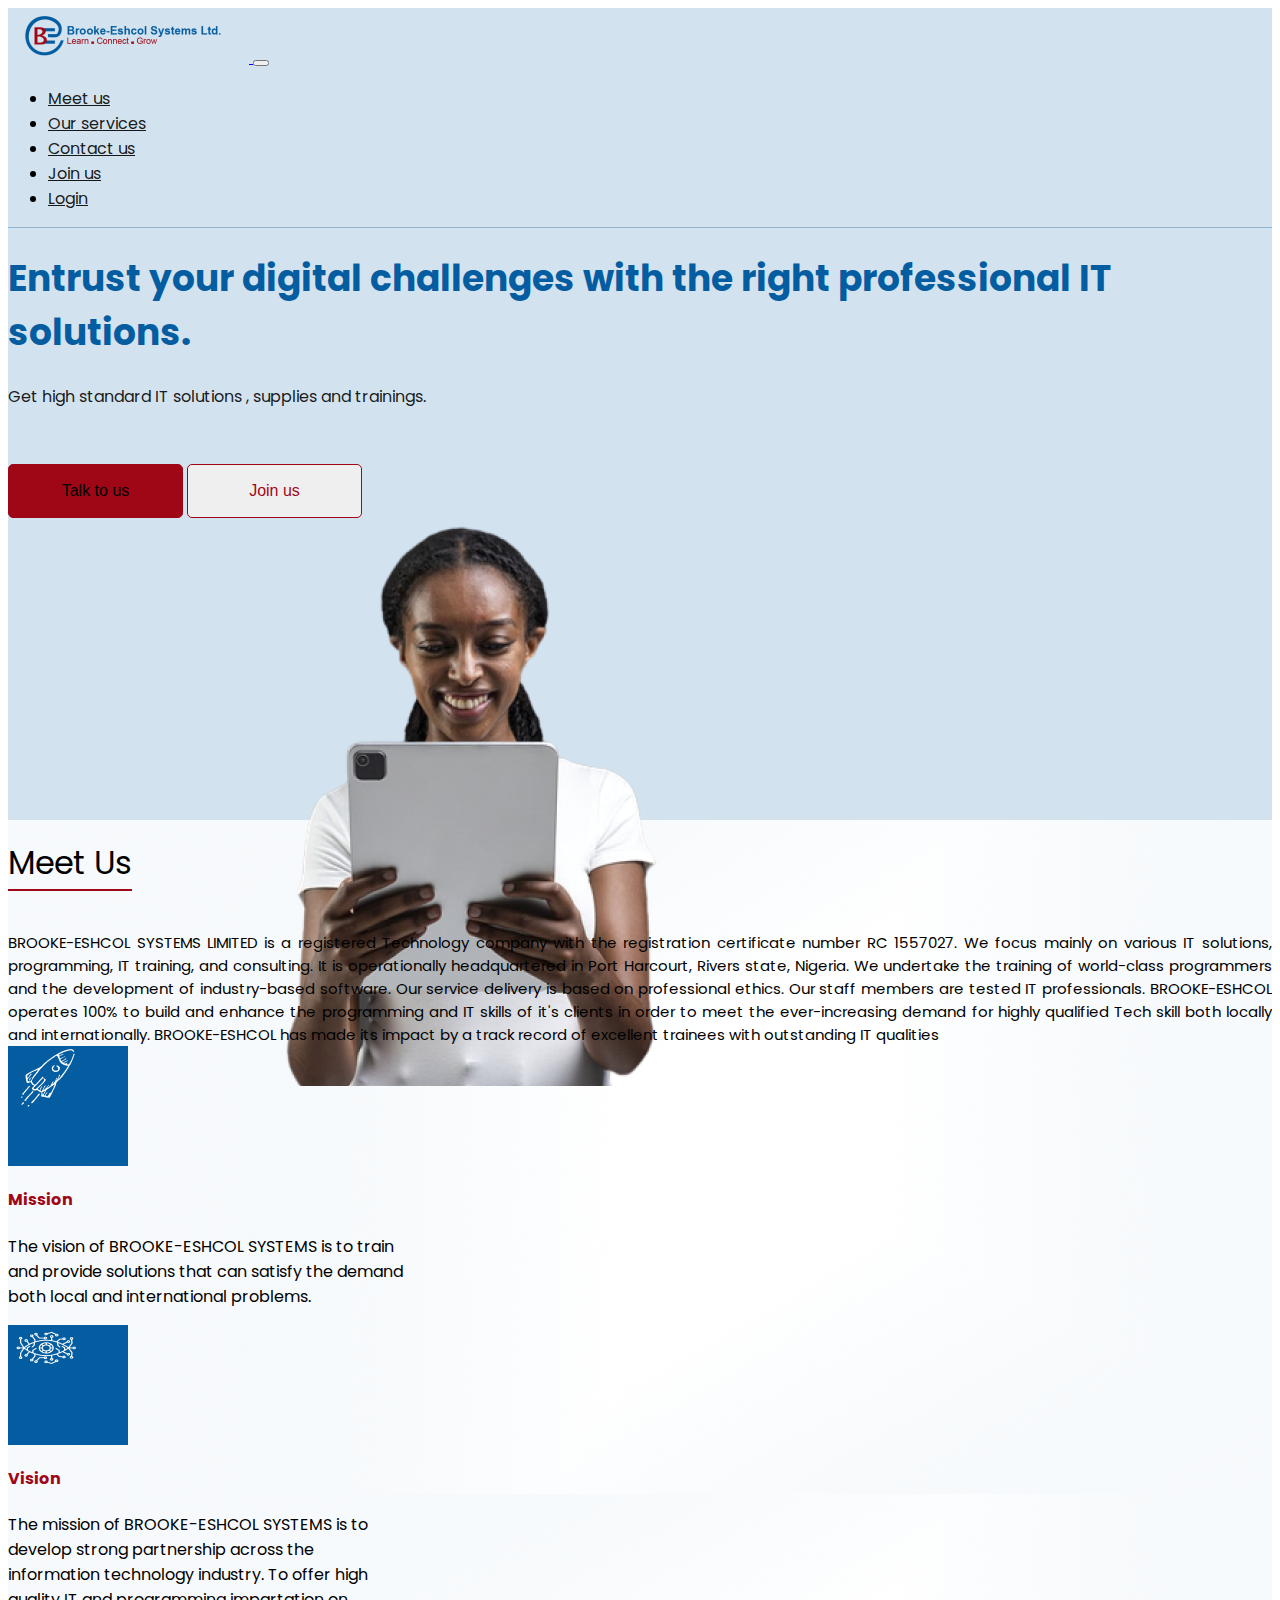
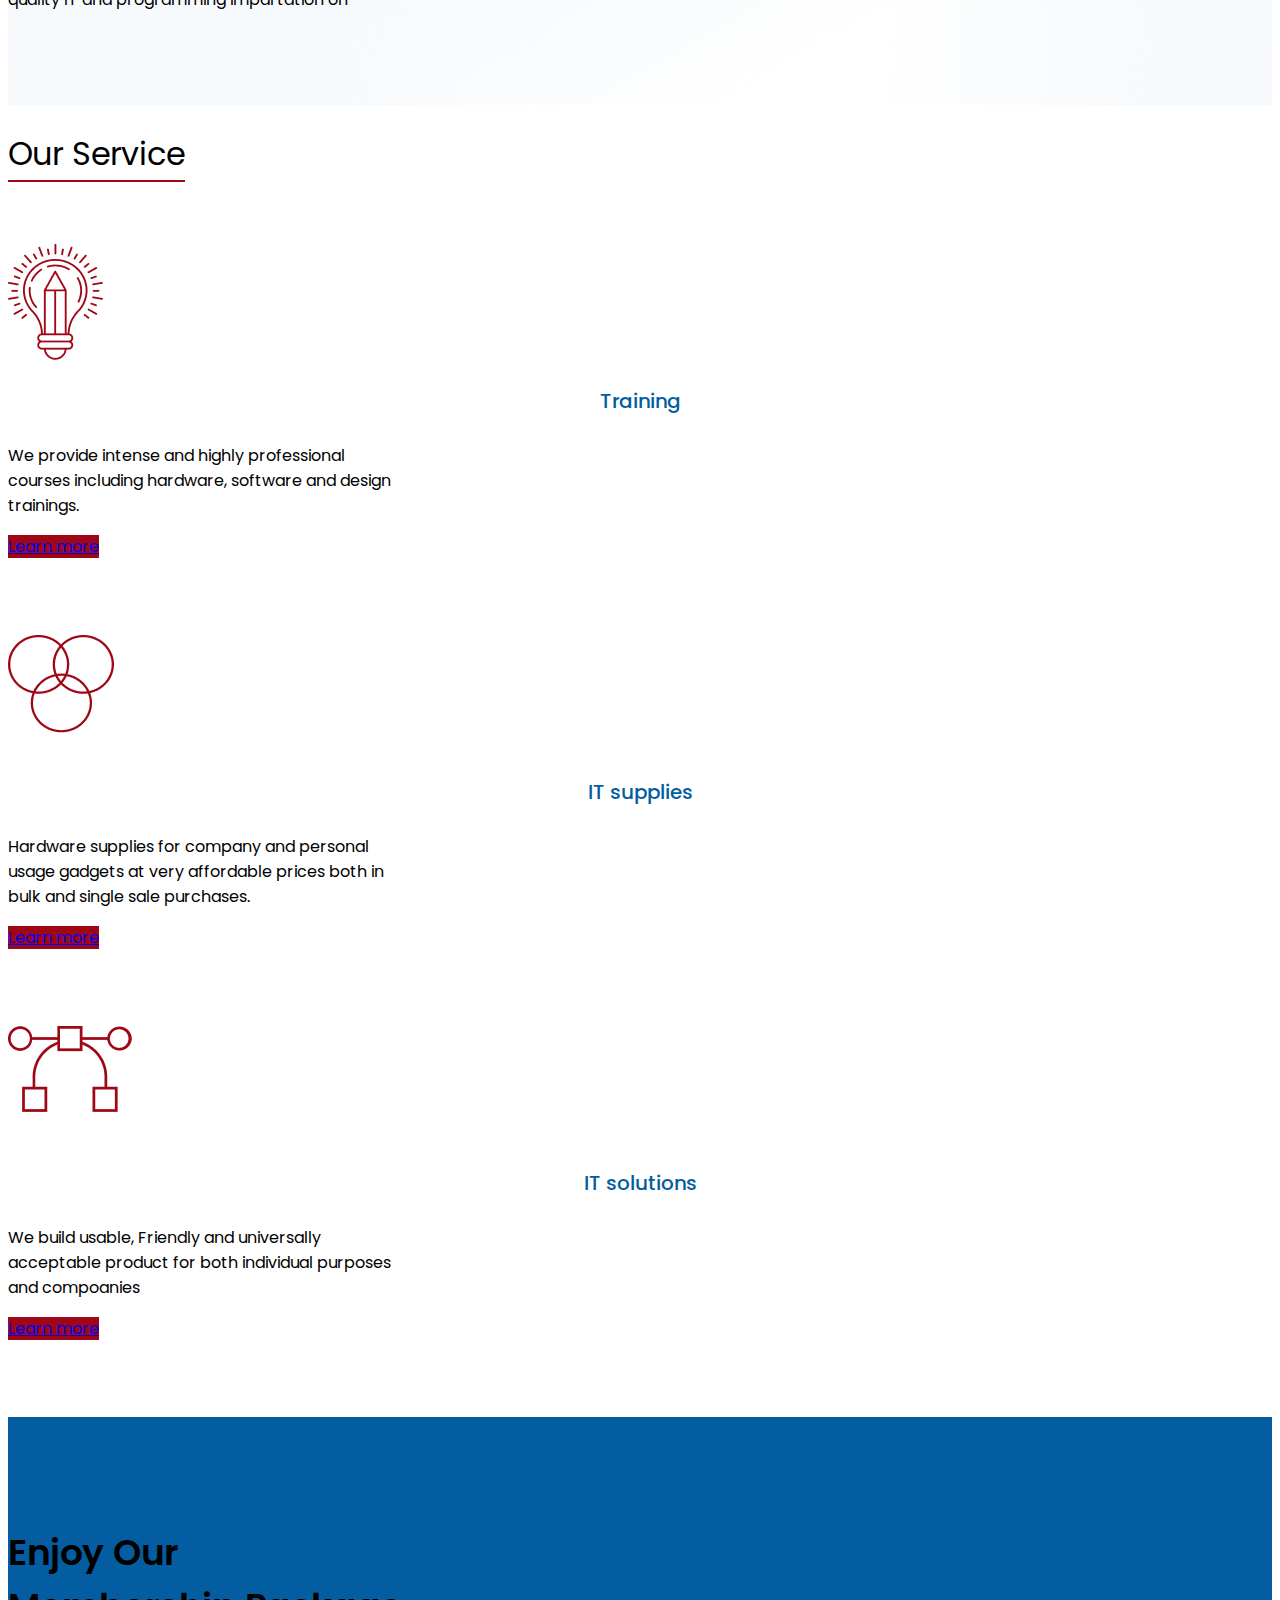
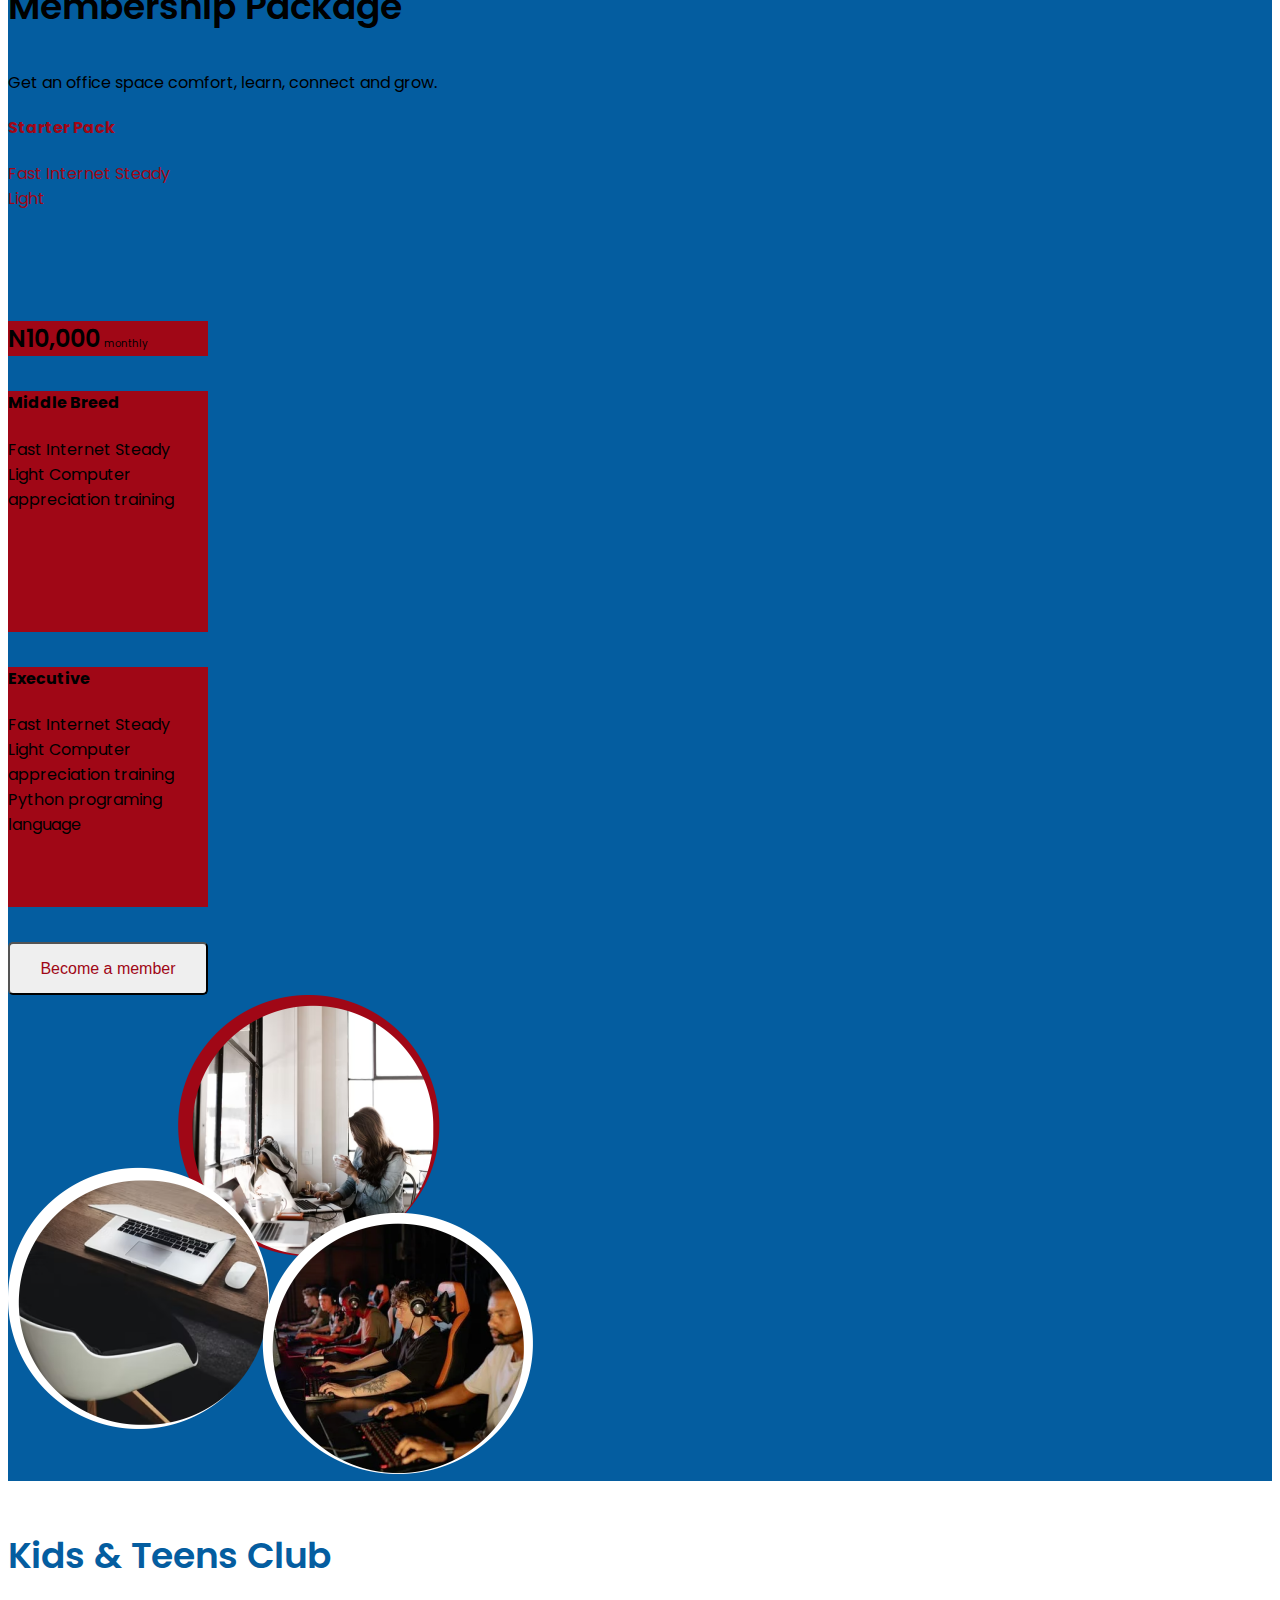
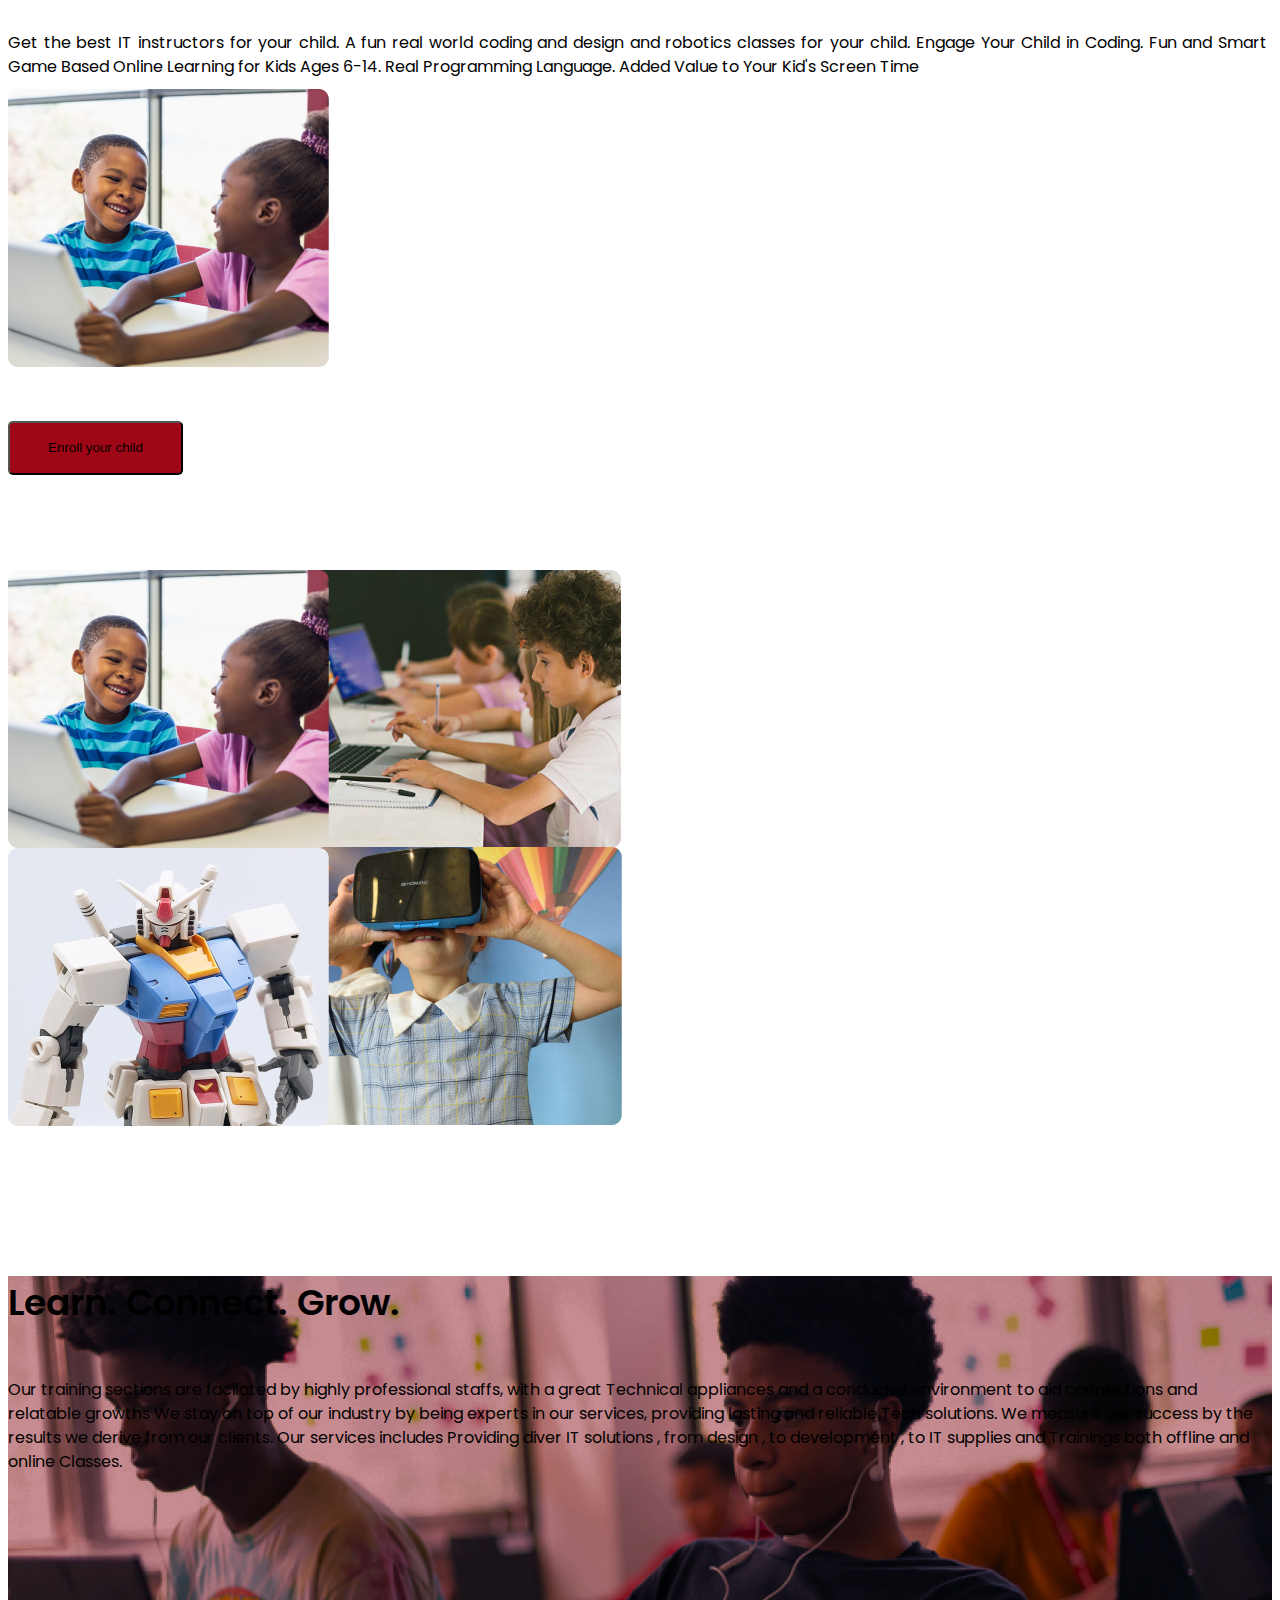
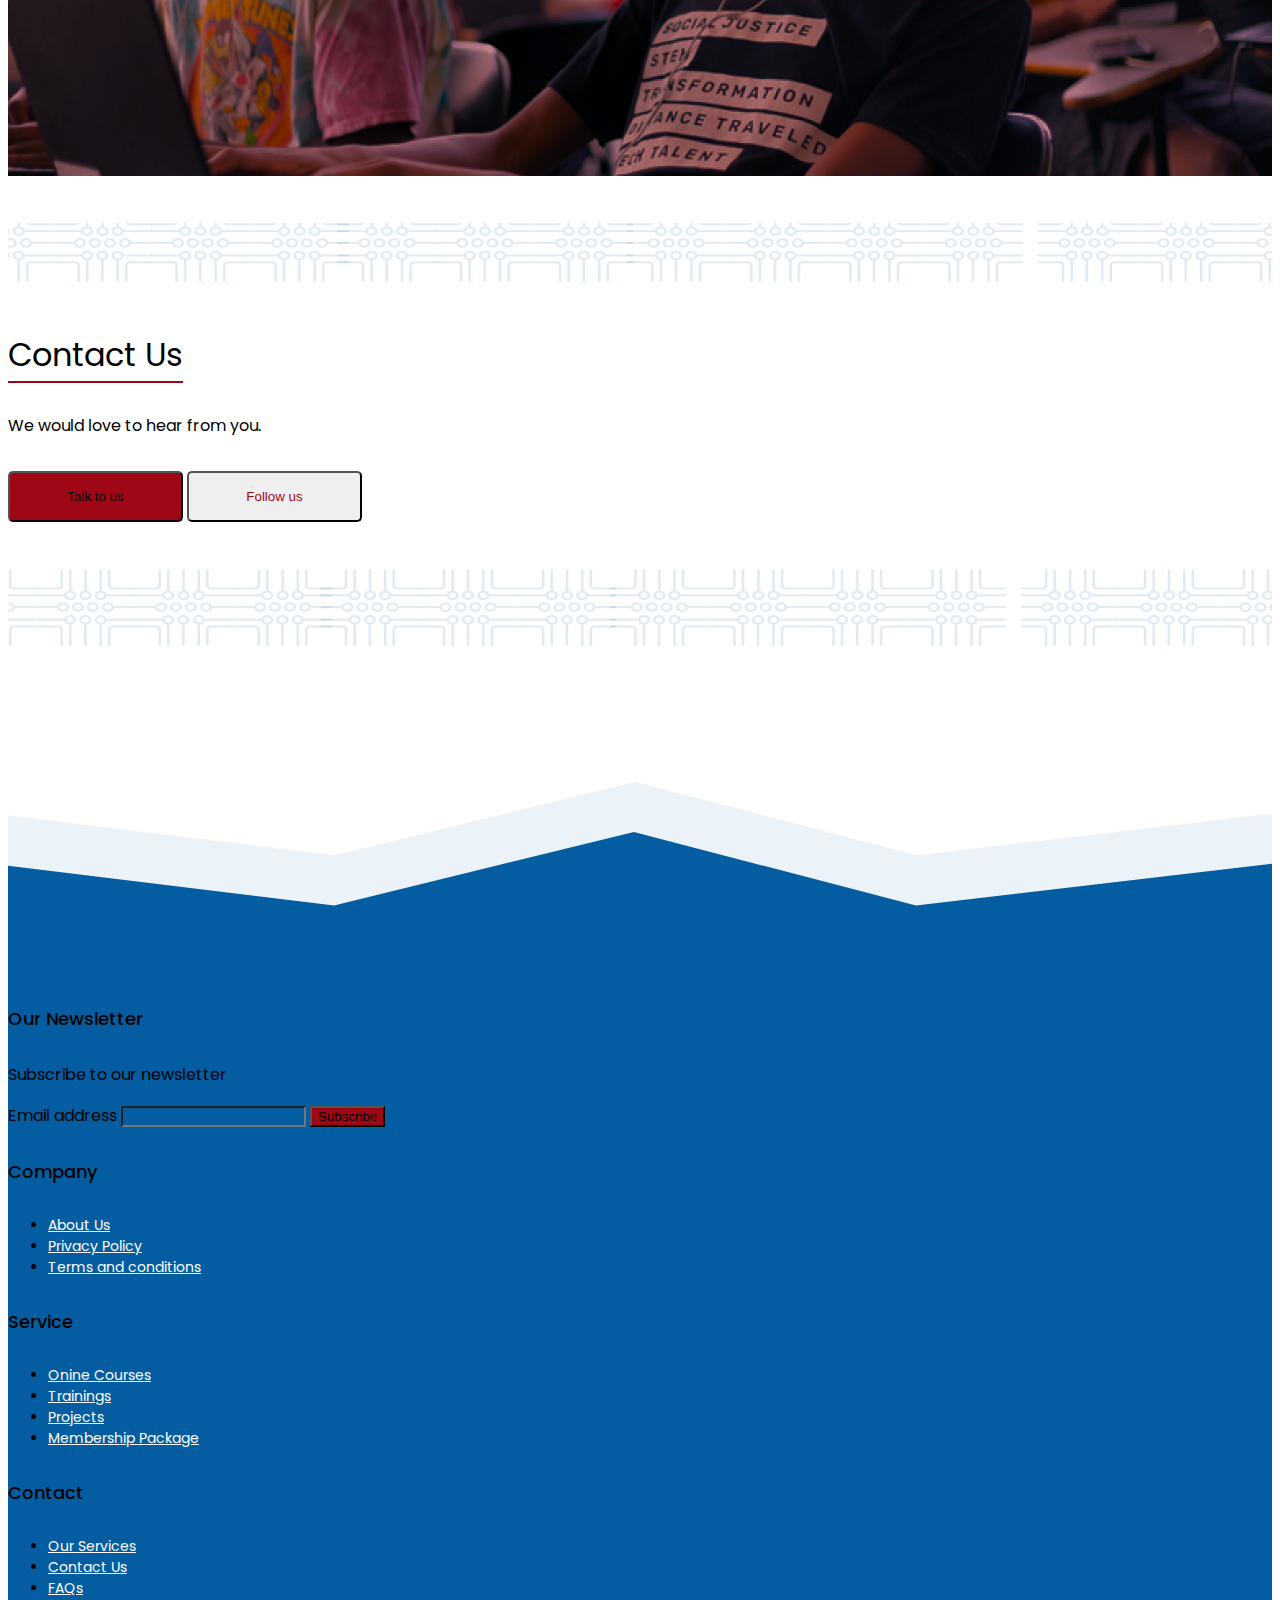
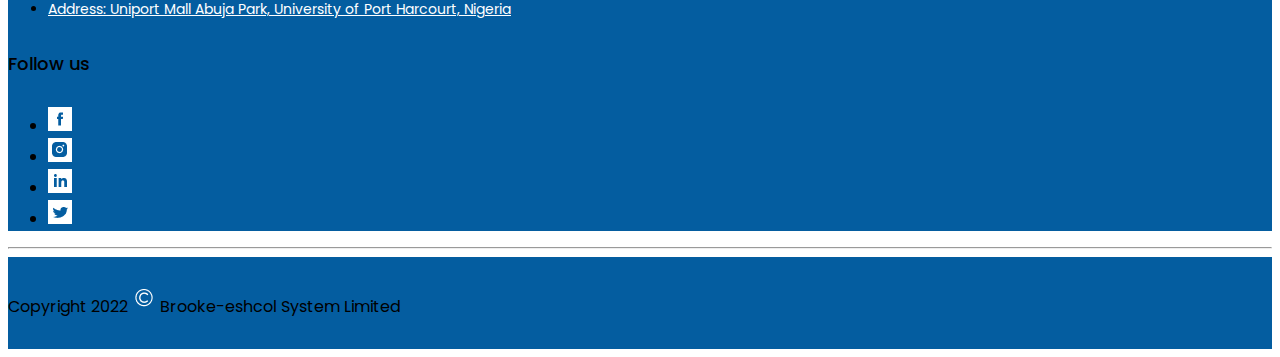
<file: templates/index.html>
<!DOCTYPE html>
<html lang="en">

<head>
    <meta charset="UTF-8">
    <meta http-equiv="X-UA-Compatible" content="IE=edge">
    <meta name="viewport" content="width=device-width, initial-scale=1.0">
    <title>Brookee-Shcol</title>

    <!-- bootstrap cdn -->
    <!-- CSS only -->
    <link href="https://cdn.jsdelivr.net/npm/bootstrap@5.2.0/dist/css/bootstrap.min.css" rel="stylesheet"
        integrity="sha384-gH2yIJqKdNHPEq0n4Mqa/HGKIhSkIHeL5AyhkYV8i59U5AR6csBvApHHNl/vI1Bx" crossorigin="anonymous">

    <!-- JavaScript Bundle with Popper -->
    <script src="https://cdn.jsdelivr.net/npm/bootstrap@5.2.0/dist/js/bootstrap.bundle.min.js"
        integrity="sha384-A3rJD856KowSb7dwlZdYEkO39Gagi7vIsF0jrRAoQmDKKtQBHUuLZ9AsSv4jD4Xa"
        crossorigin="anonymous"></script>

    <link rel="stylesheet" href="../static/css/home.css">
</head>

<body class="">

    <header class="position-relative">

        <nav class="navbar navbar-expand-lg navbar-light" aria-label="Eighth navbar example">
            <div class="container">
                <a class="navbar-brand" href="index.html">
                    <img src="../static/assets/img/brooke-logo.png" alt="" width="241" height="55">
                </a>
                <button class="navbar-toggler" type="button" data-bs-toggle="collapse"
                    data-bs-target="#navbarsExample07" aria-controls="navbarsExample07" aria-expanded="false"
                    aria-label="Toggle navigation">
                    <span class="navbar-toggler-icon"></span>
                </button>

                <div class="collapse navbar-collapse" id="navbarsExample07">
                    <ul class="navbar-nav ms-auto mb-2 mb-lg-0">
                        <li class="nav-item">
                            <a class="nav-link text-dark" href="#about-section">Meet us</a>
                        </li>
                        <li class="nav-item">
                            <a class="text-dark nav-link " href="#our-service">Our services</a>
                        </li>
                        <li class="nav-item">
                            <a class="nav-link text-dark" href="#contact-us-section">Contact us</a>
                        </li>
                        <li class="nav-item">
                            <a class="nav-link text-dark" href="./signup.html">Join us</a>
                        </li>
                        <li class="nav-item">
                            <a class="nav-link text-dark" href="./signin.html">Login</a>
                        </li>
                    </ul>
                </div>
            </div>
        </nav>


        <section class="hero-section container row mx-auto w-100">

            <div class="hero-text col-12 col-md h-100 d-flex align-items-center">

                <div class="hero-text-container">
                    <h1 id="hero-heading" class="text-primary">
                        Entrust your digital challenges
                        with the right professional
                        IT solutions.
                    </h1>
                    <p id="hero-ptext" class="text-dark">Get high standard IT solutions , supplies and trainings.</p>

                    <div class="hero-btns ">
                        <button class="btn btn-danger me-md-4">Talk to us</button>
                        <button class="btn btn-outline-danger text-danger">Join us</button>
                    </div>
                </div>

            </div>

            <div class="col-12 col-md d-none d-md-block ">
                <div class="hero-img-container position-relative ">
                    <div class="img-hero hero-img position-absolute">
                        <img id="hero-img" class=" " src="../static/assets/img/hero-img.png" alt="" height="568px">
                    </div>
                </div>
            </div>

        </section>
        <div class="circle-nav-container position-absolute mx-auto d-flex justify-content-center w-100">
            <span id="circle-nav1" class="circle-nav  rounded-circle d-block circle-nav-active"></span>
            <span id="circle-nav2" class="circle-nav  rounded-circle d-block"></span>
            <span id="circle-nav3" class="circle-nav  rounded-circle d-block"></span>
        </div>
    </header>

    <section id="about-section" class="about-section">
        <div class="meet-us text-center mx-auto" style="width: fit-content;">
            <span class="meetus text-center border-bottom border-primary ">Meet Us</span>
            <span class="line bg-danger"></span>
        </div>

        <div class="about-text text-justify container mb-4">
            BROOKE-ESHCOL SYSTEMS LIMITED is a registered Technology company with the registration certificate number
            RC 1557027. We focus mainly on various IT solutions, programming, IT training, and consulting. It is
            operationally headquartered in Port Harcourt, Rivers state, Nigeria. We undertake the training of
            world-class programmers and the development of industry-based software. Our service delivery is based on
            professional
            ethics. Our staff members are tested IT professionals. BROOKE-ESHCOL operates 100% to build and enhance the
            programming and IT skills of it's clients in order to meet the ever-increasing demand for highly qualified
            Tech
            skill both locally and internationally. BROOKE-ESHCOL has made its impact by a track record of excellent
            trainees with outstanding IT qualities
        </div>

        <div class="container d-flex flex-column flex-md-row justify-content-around">
            <div class="">
                <div
                    class="mision-container bg-primary rounded-circle d-flex justify-content-center align-items-center mx-auto">
                    <img src="../static/assets/img/mission.png" alt="">
                </div>
                <h4 class="text-danger text-center">Mission</h4>
                <p id="mision-statement" class="text-center px-3">The vision of BROOKE-ESHCOL SYSTEMS is
                    to train and provide solutions that can
                    satisfy the demand both local and international problems.</p>
            </div>
            <div class="">
                <div
                    class="mision-container bg-primary rounded-circle d-flex justify-content-center align-items-center mx-auto">
                    <img src="../static/assets/img/vision.png" alt="">
                </div>
                <h4 class="text-danger text-center">Vision</h4>
                <p id="vision-statement" class="text-center px-3">
                    The mission of BROOKE-ESHCOL SYSTEMS is to
                    develop strong partnership across the information technology industry. To offer high
                    quality IT and programming impartation on
                </p>
            </div>
        </div>
    </section>

    <section id="our-service" class="my-5">
        <div class="meet-us text-center mx-auto" style="width: fit-content;">
            <span class="meetus text-center border-bottom border-primary ">Our Service</span>
            <span class="line bg-danger"></span>
        </div>

        <div class="container service-container d-flex flex-column flex-md-row justify-content-around"
            style="margin-top: 62px;">
            <div class="">
                <div class="service-icon mx-auto d-flex justify-content-center align-items-center">
                    <img src="../static/assets/img/training-icon.png" alt="">
                </div>
                <h4 class="text-primary text-center services">Training</h4>
                <p id="mision-statement" class="text-center px-3">
                    We provide intense and highly professional
                    courses including hardware, software and design trainings.
                </p>
                <div class="learn-more-icon d-flex justify-content-center">
                    <a href="./services.html" class="btn-danger bg-danger btn m-auto">Learn more</a>
                </div>
            </div>
            <div class="">
                <div class="service-icon mx-auto d-flex justify-content-center align-items-center">
                    <img src="../static/assets/img/it-supplies-icon.png" alt="">
                </div>
                <h4 class="text-primary text-center services">IT supplies</h4>
                <p id="vision-statement" class="text-center px-3">
                    Hardware supplies for company and personal
                    usage gadgets at very affordable prices
                    both in bulk and single sale purchases.
                </p>
                <div class="learn-more-icon d-flex justify-content-center">
                    <a href="./services.html" class="btn-danger bg-danger btn m-auto">Learn more</a>
                </div>
            </div>
            <div class="">
                <div class="service-icon mx-auto d-flex justify-content-center align-items-center">
                    <img src="../static/assets/img/it-solution-icon.png" alt="">
                </div>
                <h4 class="text-primary text-center services">IT solutions</h4>
                <p id="vision-statement" class="text-center px-3">
                    We build usable, Friendly and universally acceptable product for both individual purposes and
                    compoanies
                </p>
                <div class="learn-more-icon d-flex justify-content-center">
                    <a href="./services.html" class="btn-danger bg-danger btn m-auto">Learn more</a>
                </div>
            </div>
        </div>
    </section>

    <section id="membership-package-container" class="text-light ps-0 ps-md-5 pb-5">
        <div class="row">
            <div class="col-12 col-md-6 ">
                <h3 id="membership-heading" class="text-start text-white px-0 px-md-0">Enjoy Our Membership Package</h3>
                <p id="membership-description" class="text-center text-md-start px-5 px-md-0">Get an office space
                    comfort, learn, connect and grow.</p>
                <div class="d-flex flex-column flex-md-row justify-content-between align-items-center">
                    <div class="bg-light rounded rounded-1 p-3 text-center package-container">
                        <h4 class="text-danger package">Starter Pack</h4>
                        <p class="text-danger package-description">Fast Internet Steady Light</p>
                        <div class="price-container position-relative p-1 rounded bg-danger">
                            <span class="price d-block">N10,000</span>
                            <span class="price-duration">monthly</span>
                        </div>
                    </div>
                    <div class="bg-danger text-white rounded rounded-1 p-3 text-center package-container">
                        <h4 class="package">Middle Breed</h4>
                        <p class="package-description">Fast Internet
                            Steady Light Computer appreciation training</p>
                        <div class="price-container position-relative p-1 rounded bg-white text-danger">
                            <span class="price d-block">N20,000</span>
                            <span class="price-duration">monthly</span>
                        </div>
                    </div>
                    <div class="bg-danger text-white rounded rounded-1 p-3 text-center package-container">
                        <h4 class="package">Executive</h4>
                        <p class="package-description">Fast Internet
                            Steady Light Computer appreciation training Python programing language</p>
                        <div class="price-container position-relative p-1 rounded bg-white text-danger">
                            <span class="price d-block">N30,000</span>
                            <span class="price-duration">monthly</span>
                        </div>
                    </div>
                </div>
                <div class="d-flex d-md-block justify-content-center">
                    <button id="become-a-member-btn" class="btn btn-light text-danger">Become a member</button>
                </div>
            </div>
            <div class="col-12 col-md d-none d-md-block">
                <img src="../static/assets/img/group-membership.png" alt="" width="525px" height="479">
            </div>
        </div>
    </section>


    <section class="container">
        <div class="row">
            <div class="col-12 col-md d-flex align-items-center justify-content-start pe-0 pe-md-5">
                <div>
                    <h4 id="kids-club-heading" class="text-primary text-center text-md-start">Kids & Teens Club</h4>
                    <p id="kids-club-text">
                        Get the best IT instructors for your child. A fun real world coding and design and robotics
                        classes for your child. Engage Your Child in Coding. Fun and Smart Game Based Online Learning
                        for Kids Ages 6-14. Real Programming Language. Added Value to Your Kid's Screen Time
                    </p>
                    <div class="d-flex d-md-none justify-content-center" style="margin-top: 10px;">
                        <img class="mx-auto" src="../static/assets/img/children_using_a_tablet_computer.png" alt="">
                    </div>
                    <button id="kids-club-btn" class="btn btn-danger bg-danger ms-4 ms-md-0">Enroll your child</button>
                </div>
            </div>
            <div class="col-12 col-md d-none d-md-block">
                <img id="kids-img" src="../static/assets/img/teen-club.png" alt="" width="614px" height="556px">

            </div>
        </div>
    </section>

    <section id="connect-and-grow" class="text-white text-center d-flex align-items-center">
        <div class="container ">
            <h4 id="connect-heading" class="mb-0">Learn. Connect. Grow.</h4>
            <p id="connect-paragraph">Our training sections are facilated by highly professional staffs, with a great
                Technical appliances and a
                conducive environment to aid connections and relatable growths We stay on top of our industry by being
                experts in our services, providing lasting and reliable Tech solutions. We
                measure our success by the results we derive from our clients. Our services includes Providing diver IT
                solutions
                , from design , to development , to IT supplies and Trainings both offline and online Classes.
            </p>
        </div>
    </section>

    <section id="contact-us-section" class="mb-5 mx-1">
        <div style="margin-top: 47px;">
            <img src="../static/assets/img/border-img-1.png" alt="">
        </div>
        <div class="meet-us text-center mx-auto" style="width: fit-content; margin-top: 42px;">
            <span class="meetus text-center border-bottom border-primary">Contact Us</span>
            <span class="line bg-danger"></span>
        </div>
        <p id="contact-us-text" class="text-center">We would love to hear from you.</p>
        <div id="contact-btn-container" class="d-flex justify-content-center">
            <button class="talk-to-us-btn  btn bg-danger text-white me-5">Talk to us</button>
            <button id="follow-btn" class="talk-to-us-btn btn btn-outline-danger text-danger">Follow us</button>
        </div>
        <div style="margin-bottom: 129px;">
            <img src="../static/assets/img/border-img-2.png" alt="">
        </div>
    </section>


    <footer>

        <section>

            <div class="bg-primary">

                <div class="container text-white">

                    <div class="row mx-auto mx-md-initail ">
    
                        <div class="col-md-3 text-center text-md-start mb-3">
                            <form>
                                <h5 class="footer-header">Our Newsletter</h5>
                                <p>Subscribe to our newsletter</p>
                                <div class="d-flex flex-column flex-sm-row w-100 gap-2">
                                    <label for="newsletter" class="visually-hidden">Email address</label>
                                    <input id="newsletter" type="email" class="form-control rounded-0 text-light" placeholder="">
                                    <button class="btn btn-danger bg-danger rounded-0  border-0" type="button">Subscribe</button>
                                </div>
                            </form>
                        </div>
    
                        <div class="col-12 col-md-2 text-center text-md-start mb-3">
                            <h5 class="footer-header">Company</h5>
                            <ul class="nav flex-column footer-header-content">
                                <li class="nav-item mb-2"><a href="#" class="nav-link p-0 text-white ">About Us</a></li>
                                <li class="nav-item mb-2"><a href="#" class="nav-link p-0 text-white ">Privacy Policy</a>
                                </li>
                                <li class="nav-item mb-2"><a href="#" class="nav-link p-0 text-white ">Terms and
                                        conditions</a>
                                </li>
                            </ul>
                        </div>
    
                        <div class="col-12 col-md-2 text-center text-md-start mb-3">
                            <h5 class="footer-header">Service</h5>
                            <ul class="nav flex-column footer-header-content">
                                <li class="nav-item mb-2"><a href="#" class="nav-link p-0 text-white ">Onine Courses</a></li>
                                <li class="nav-item mb-2"><a href="#" class="nav-link p-0 text-white ">Trainings</a></li>
                                <li class="nav-item mb-2"><a href="#" class="nav-link p-0 text-white ">Projects</a></li>
                                <li class="nav-item mb-2"><a href="#" class="nav-link p-0 text-white ">Membership Package</a>
                                </li>
                            </ul>
                        </div>
    
                        <div class="col-12 col-md-2 text-center text-md-start mb-3">
                            <h5 class="footer-header">Contact</h5>
                            <ul class="nav flex-column footer-header-content">
                                <li class="nav-item mb-2"><a href="#" class="nav-link p-0 text-white ">Our Services</a></li>
                                <li class="nav-item mb-2"><a href="#" class="nav-link p-0 text-white ">Contact Us</a></li>
                                <li class="nav-item mb-2"><a href="#" class="nav-link p-0 text-white ">FAQs</a></li>
                                <li class="nav-item mb-2">
                                    <a href="#" class="nav-link p-0 text-white ">
                                        Address: Uniport Mall
                                        Abuja Park, University of
                                        Port Harcourt, Nigeria
                                    </a>
                                </li>
                            </ul>
                        </div>
    
                        <div id="follow-section" class="col-md-2 mb-3 text-center text-md-start">
                            <h5 class="footer-header">Follow us</h5>
                            <ul class="nav justify-content-between list-unstyled d-flex">
                                <li class=""><a class="" href="#"><img
                                            src="../static/assets/img/follow-icon/facebook-logo.png" alt=""></a></li>
                                <li class=""><a class="" href="#"><img
                                            src="../static/assets/img/follow-icon/instagram-logo.jpg" alt=""></a></li>
                                <li class=""><a class="" href="#"><img
                                            src="../static/assets/img/follow-icon/linkedin-icon.png" alt=""></a></li>
                                <li class=""><a class="" href="#"><img
                                            src="../static/assets/img/follow-icon/twitter-logo.jpg" alt=""></a></li>
                            </ul>
    
                        </div>
    
                    </div>
    
                </div>
            </div>

            <hr class="p-0 m-0 bg-white text-white">

            <div id="copyright-claim-section" class="bg-primary text-white">
                <p class="text-center mb-0">Copyright 2022 <img src="../static/assets/img/follow-icon/noun-copyright-img.png" alt=""> Brooke-eshcol System Limited</p>
            </div>
        </section>

    </footer>

    <script src="../static/js/library/jquery-3.6.0.js"></script>
    <script src="../static/js/image-slider.js"></script>
</body>

</html>
</file>
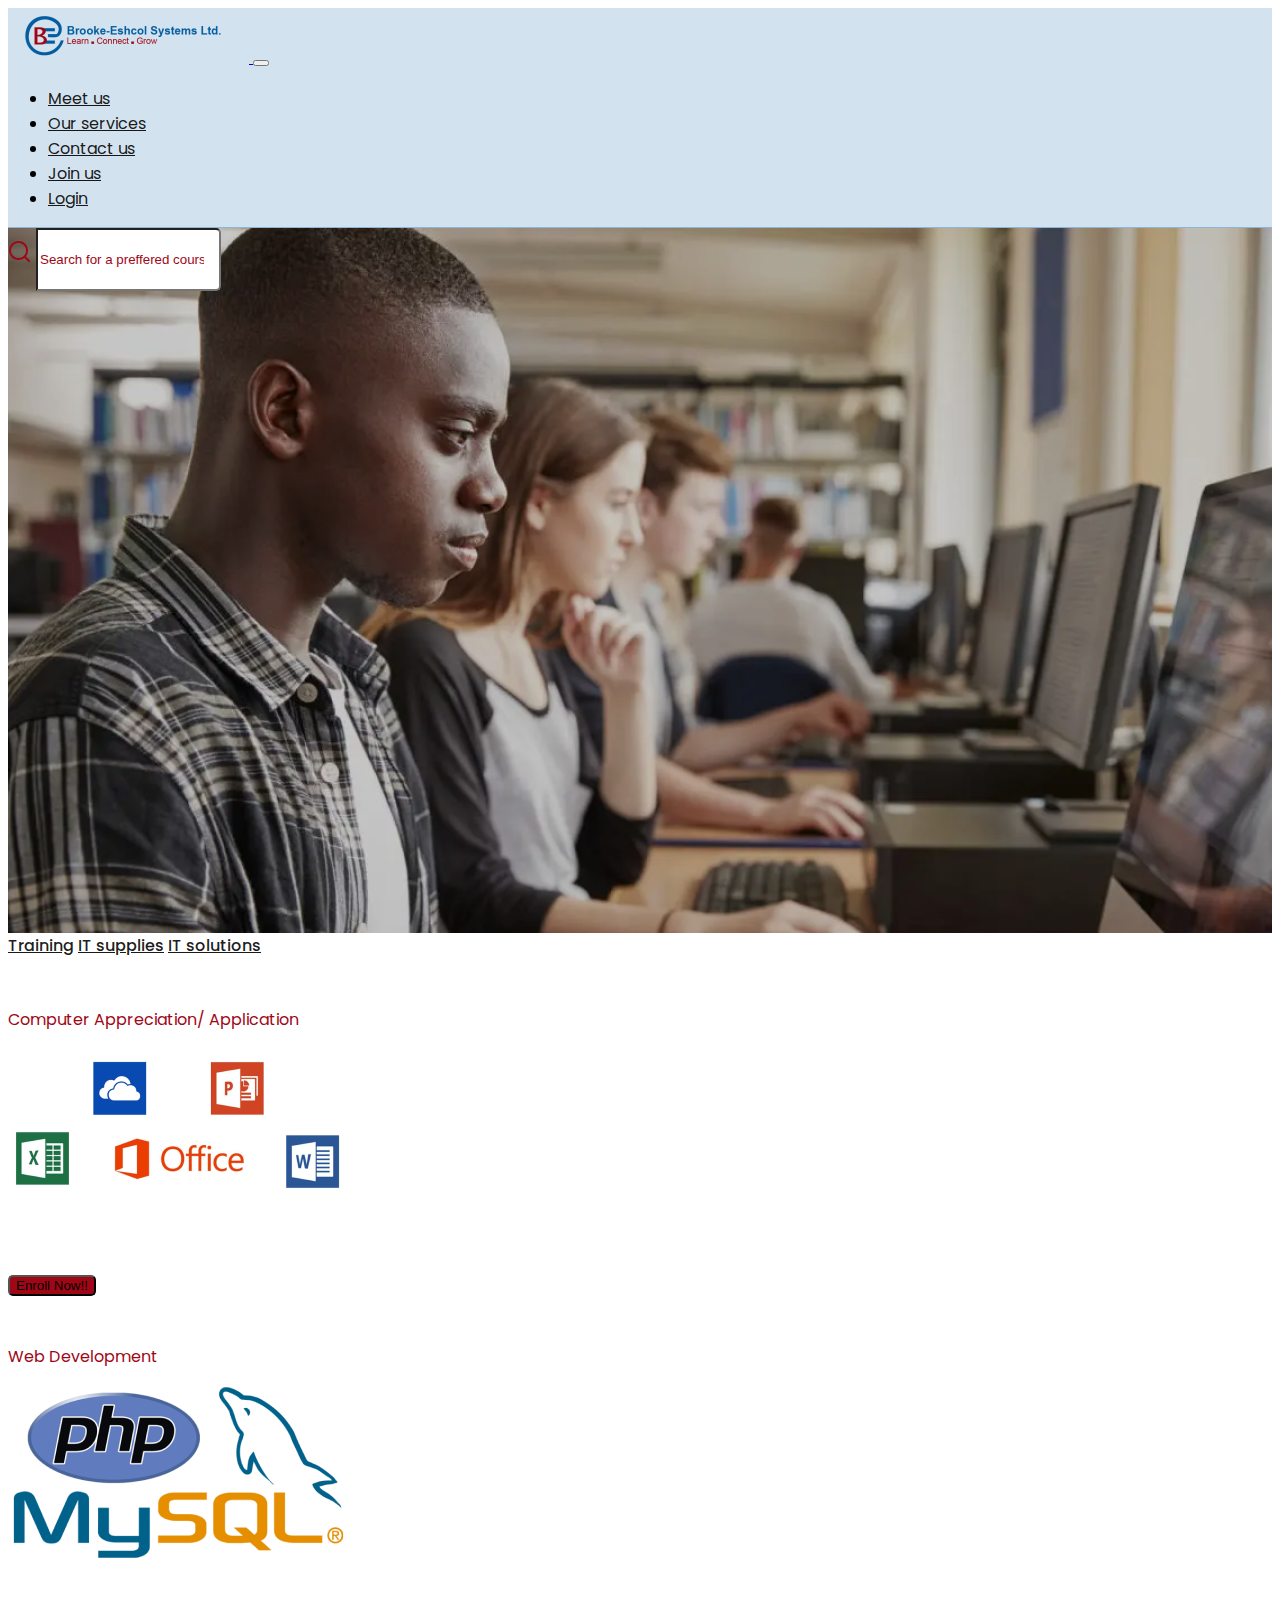
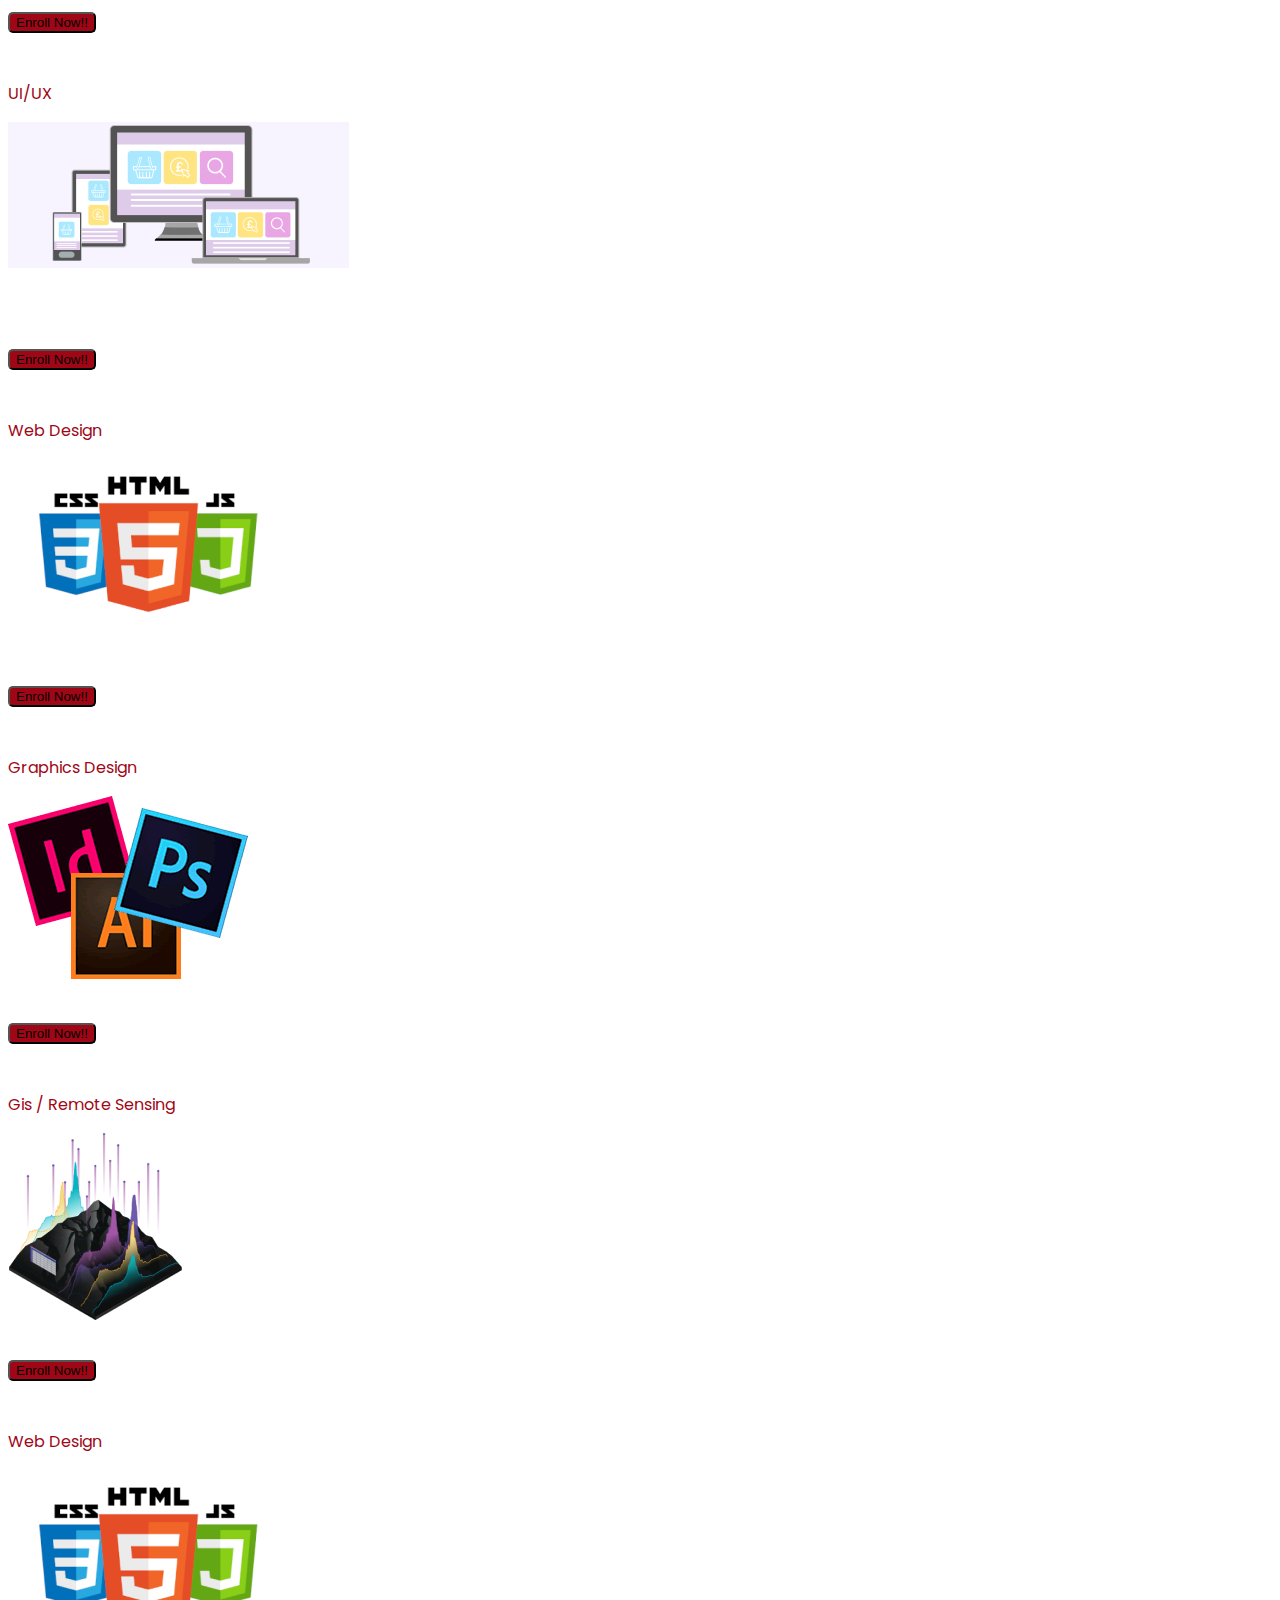
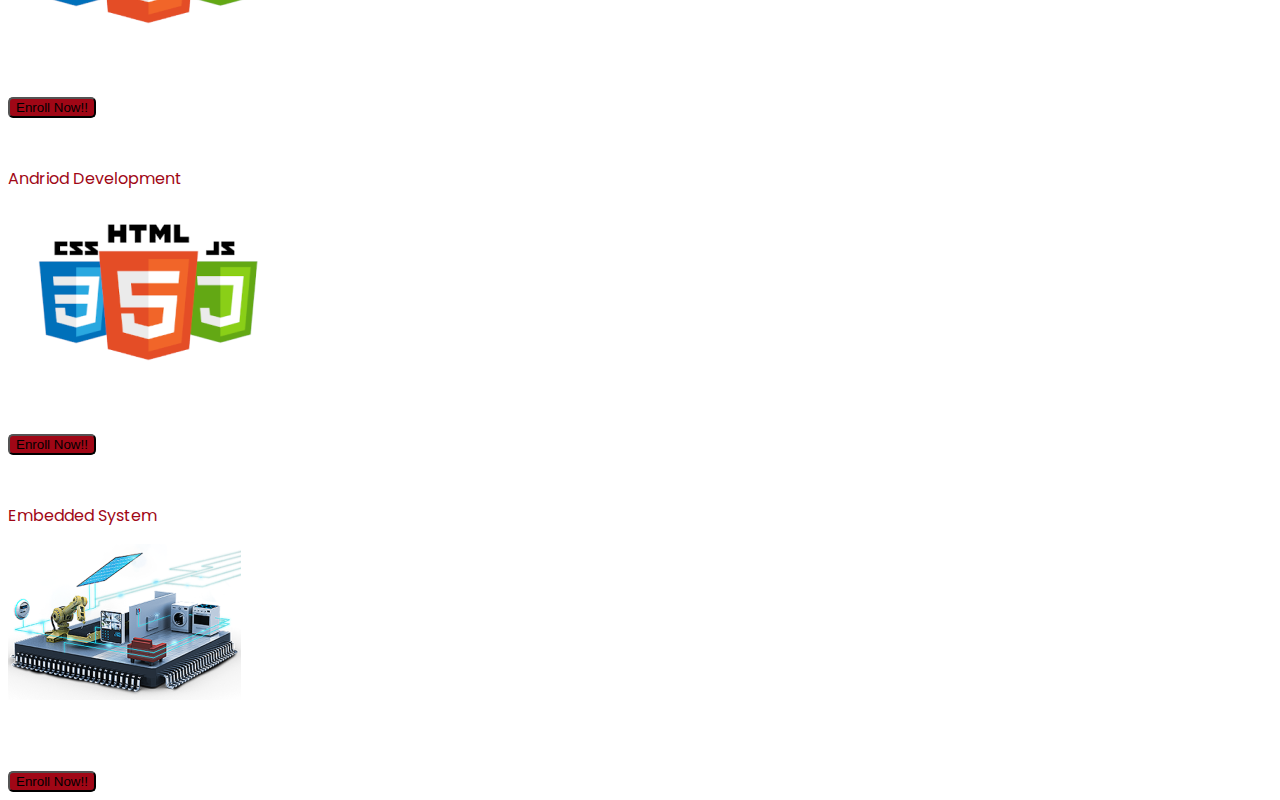
<file: templates/courses.html>
<!DOCTYPE html>
<html lang="en">

<head>
    <meta charset="UTF-8">
    <meta http-equiv="X-UA-Compatible" content="IE=edge">
    <meta name="viewport" content="width=device-width, initial-scale=1.0">
    <title>Services|Brookee-Shcol</title>

    <!-- bootstrap cdn -->
    <!-- CSS only -->
    <link href="https://cdn.jsdelivr.net/npm/bootstrap@5.2.0/dist/css/bootstrap.min.css" rel="stylesheet"
        integrity="sha384-gH2yIJqKdNHPEq0n4Mqa/HGKIhSkIHeL5AyhkYV8i59U5AR6csBvApHHNl/vI1Bx" crossorigin="anonymous">

    <!-- JavaScript Bundle with Popper -->
    <script src="https://cdn.jsdelivr.net/npm/bootstrap@5.2.0/dist/js/bootstrap.bundle.min.js"
        integrity="sha384-A3rJD856KowSb7dwlZdYEkO39Gagi7vIsF0jrRAoQmDKKtQBHUuLZ9AsSv4jD4Xa"
        crossorigin="anonymous"></script>

    <link rel="stylesheet" href="../static/css/home.css">
    <link rel="stylesheet" href="../static/css/courses.css">
</head>

<body class="">

    <header class="position-relative">

        <nav class="navbar navbar-expand-lg navbar-light" aria-label="Eighth navbar example">
            <div class="container">
                <a class="navbar-brand" href="#">
                    <img src="../static/assets/img/brooke-logo.png" alt="" width="241" height="55">
                </a>
                <button class="navbar-toggler" type="button" data-bs-toggle="collapse"
                    data-bs-target="#navbarsExample07" aria-controls="navbarsExample07" aria-expanded="false"
                    aria-label="Toggle navigation">
                    <span class="navbar-toggler-icon"></span>
                </button>

                <div class="collapse navbar-collapse" id="navbarsExample07">
                    <ul class="navbar-nav ms-auto mb-2 mb-lg-0">
                        <li class="nav-item">
                            <a class="nav-link text-dark" href="#">Meet us</a>
                        </li>
                        <li class="nav-item">
                            <a class="text-dark nav-link " href="./services.html">Our services</a>
                        </li>
                        <li class="nav-item">
                            <a class="nav-link text-dark" href="#">Contact us</a>
                        </li>
                        <li class="nav-item">
                            <a class="nav-link text-dark" href="./signup.html">Join us</a>
                        </li>
                        <li class="nav-item">
                            <a class="nav-link text-dark" href="./signin.html">Login</a>
                        </li>
                    </ul>
                </div>
            </div>
        </nav>


        <section id="hero-section">

            <form action="" id="search-form" method="POST" class="h-100 d-flex align-items-center justiry-content-center mx-auto px-2 " role="form">

                <div class="input-group">
                    <span class="input-group-text bg-white " id="search-icon-wrapper"><img
                            src="../static/assets/img/search-icon.png" class="ms-2" alt=""></span>
                    <input type="search" class="form-control text-danger border-start-0" id="search-box"
                        placeholder="Search for a preffered course">
                </div>

            </form>

        </section>
        
    </header>

    <section id="services-list-container" class=" px-5 mx-auto">
        <div class="w-100 d-flex justify-content-between">
            <a href="#" class="services-list text-dark text-decoration-none">Training</a>
            <a href="#" class="services-list text-dark text-decoration-none">IT supplies</a>
            <a href="#" class="services-list text-dark text-decoration-none">IT solutions</a>
        </div>
    </section>

    <main class="container">

       <section class="row justify-content-between">

        <div class="col-12 col-md-4 mx-auto border course-container">
            <p class="text-danger ps-2 pt-2">Computer Appreciation/ Application</p>
            <div class="d-flex">
                <img class="mx-auto course-img" src="../static/assets/courses-images/computer-appreciation.png" alt="">
            </div>
            <button class="enroll-btn btn btn-danger bg-danger d-block w-100">Enroll Now!!</button>
        </div>

        <div class="col-12 col-md-4 mx-auto border course-container">
            <p class="text-danger ps-2 pt-2">Web Development</p>
            <div class="d-flex">
                <img class="mx-auto course-img" src="../static/assets/courses-images/web-development.png" alt="">
            </div>
            <button class="enroll-btn btn btn-danger bg-danger d-block w-100">Enroll Now!!</button>
        </div>

        <div class="col-12 col-md-4 mx-auto border course-container">
            <p class="text-danger ps-2 pt-2">UI/UX</p>
            <div class="d-flex">
                <img class="mx-auto course-img" src="../static/assets/courses-images/ui-ux.png" alt="">
            </div>
            <button class="enroll-btn btn btn-danger bg-danger d-block w-100">Enroll Now!!</button>
        </div>

        <div class="col-12 col-md-4 mx-auto border course-container">
            <p class="text-danger ps-2 pt-2">Web Design</p>
            <div class="d-flex">
                <img class="mx-auto course-img" src="../static/assets/courses-images/web-design.png" alt="">
            </div>
            <button class="enroll-btn btn btn-danger bg-danger d-block w-100">Enroll Now!!</button>
        </div>

        <div class="col-12 col-md-4 mx-auto border course-container">
            <p class="text-danger ps-2 pt-2">Graphics Design</p>
            <div class="d-flex">
                <img class="mx-auto course-img" src="../static/assets/courses-images/graphics-design.png" alt="">
            </div>
            <button class="enroll-btn btn btn-danger bg-danger d-block w-100">Enroll Now!!</button>
        </div>

        <div class="col-12 col-md-4 mx-auto border course-container">
            <p class="text-danger ps-2 pt-2">Gis / Remote Sensing</p>
            <div class="d-flex">
                <img class="mx-auto course-img" src="../static/assets/courses-images/gis.png" alt="">
            </div>
            <button class="enroll-btn btn btn-danger bg-danger d-block w-100">Enroll Now!!</button>
        </div>

        <div class="col-12 col-md-4 mx-auto border course-container">
            <p class="text-danger ps-2 pt-2">Web Design</p>
            <div class="d-flex">
                <img class="mx-auto course-img" src="../static/assets/courses-images/web-design.png" alt="">
            </div>
            <button class="enroll-btn btn btn-danger bg-danger d-block w-100">Enroll Now!!</button>
        </div>

        <div class="col-12 col-md-4 mx-auto border course-container">
            <p class="text-danger ps-2 pt-2">Andriod Development</p>
            <div class="d-flex">
                <img class="mx-auto course-img" src="../static/assets/courses-images/web-design.png" alt="">
            </div>
            <button class="enroll-btn btn btn-danger bg-danger d-block w-100">Enroll Now!!</button>
        </div>

        <div class="col-12 col-md-4 mx-auto border course-container">
            <p class="text-danger ps-2 pt-2">Embedded System</p>
            <div class="d-flex">
                <img class="mx-auto course-img" src="../static/assets/courses-images/embedded-system.png" alt="">
            </div>
            <button class="enroll-btn btn btn-danger bg-danger d-block w-100">Enroll Now!!</button>
        </div>

       </section>

    </main>


    <script src="../static/js/library/jquery-3.6.0.js"></script>
    <script src="../static/js/image-slider.js"></script>
</body>

</html>
</file>
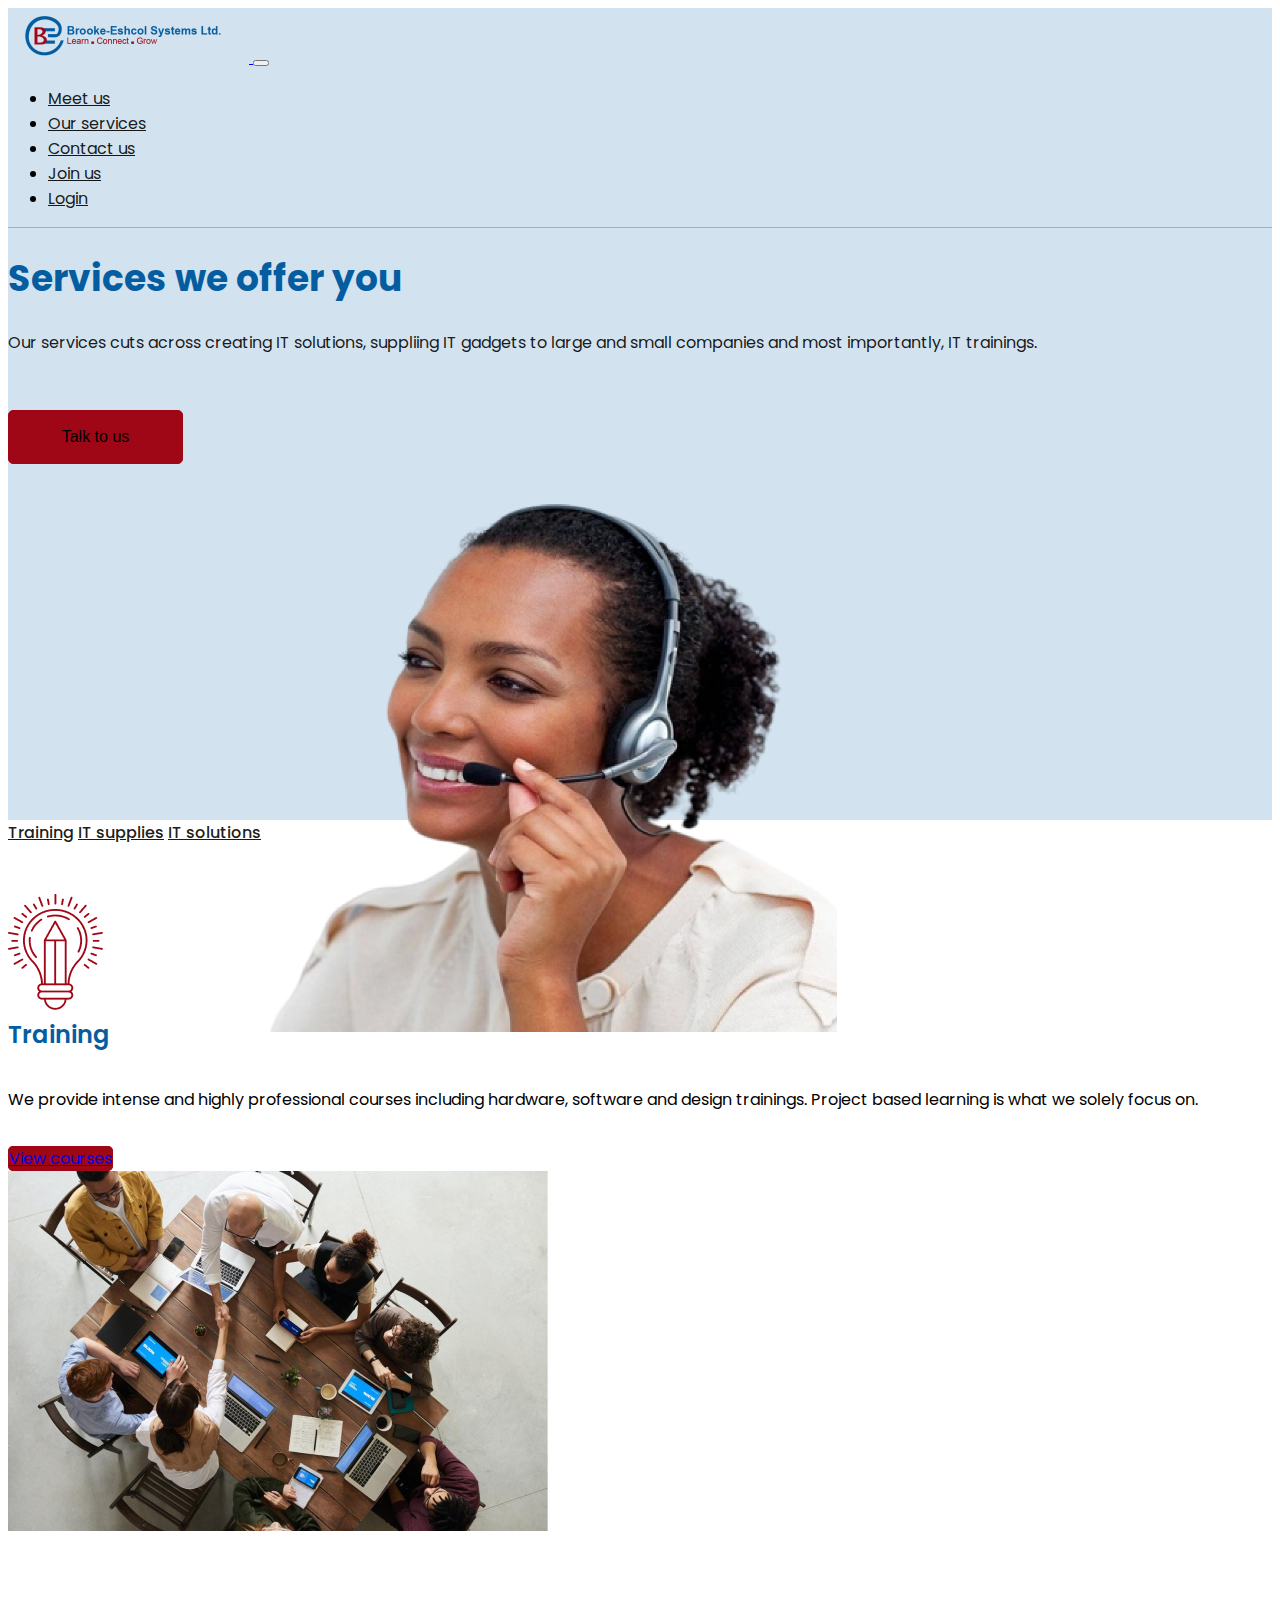
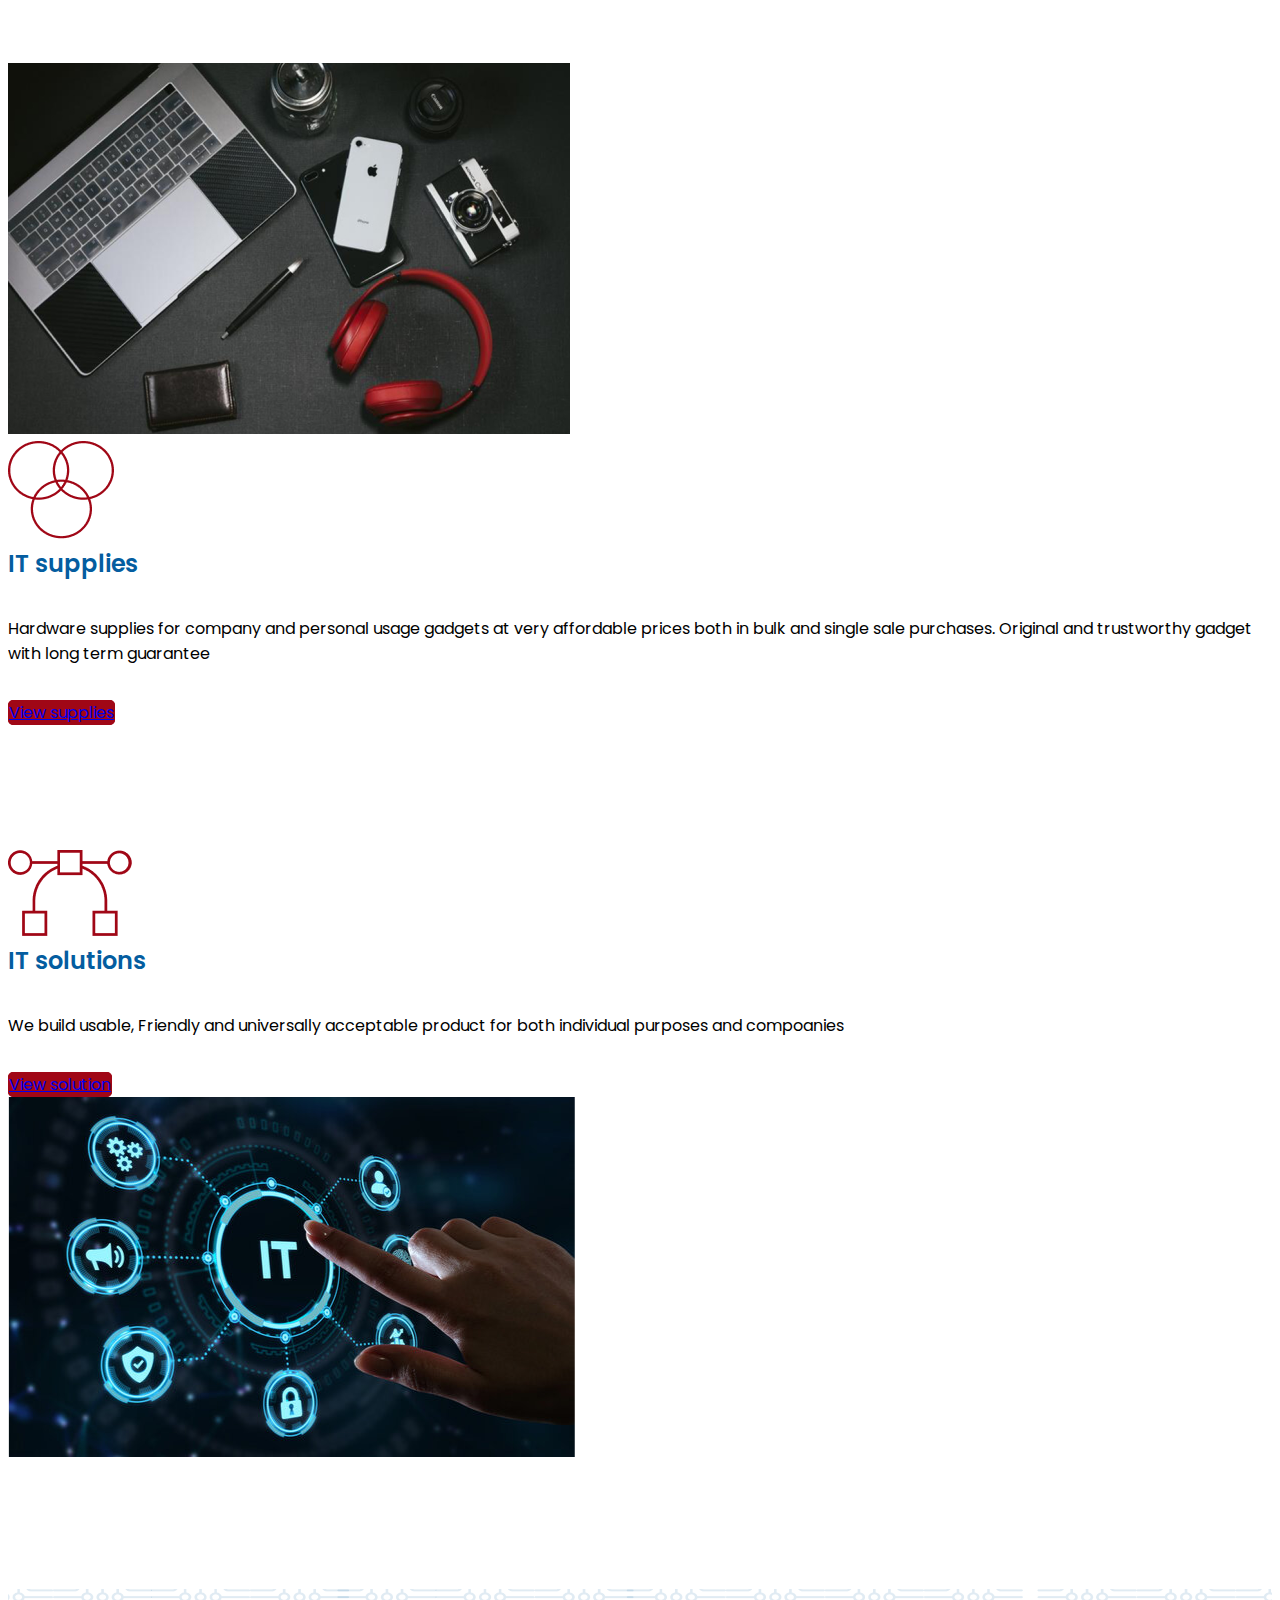
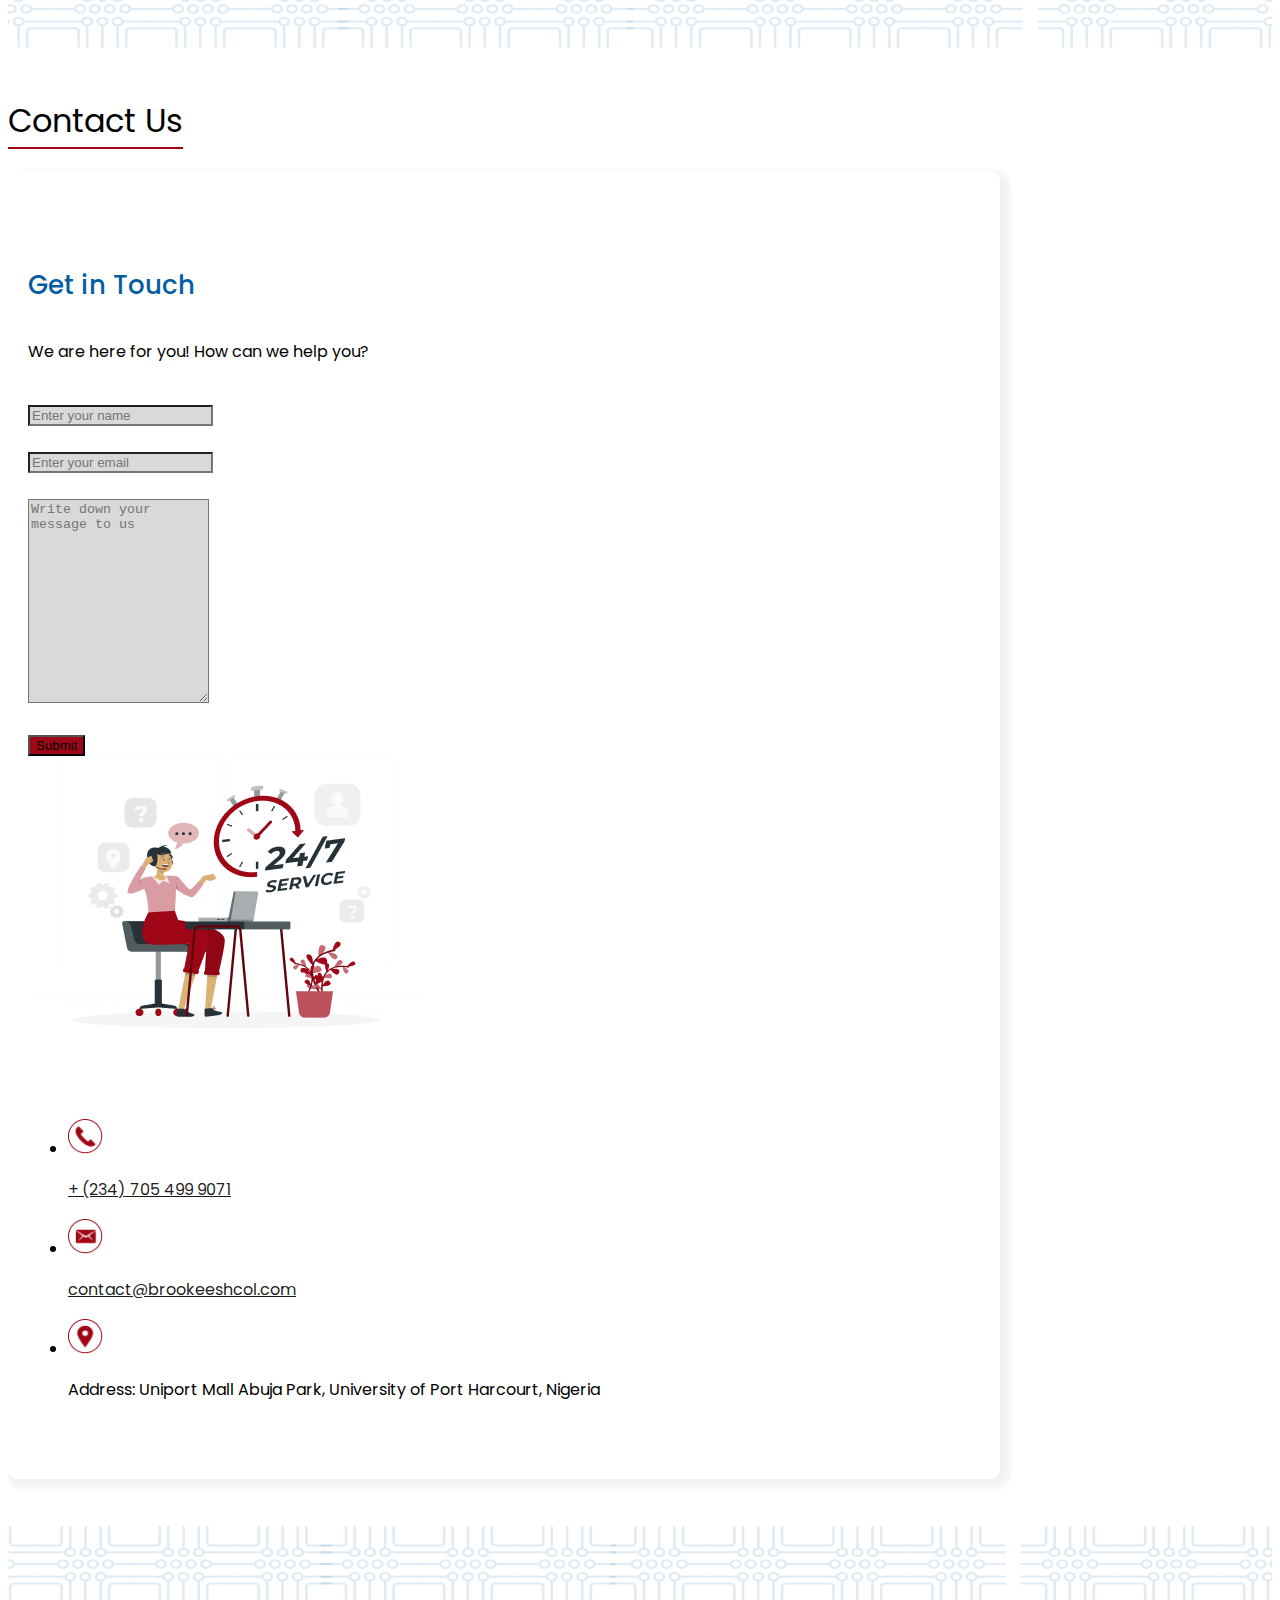
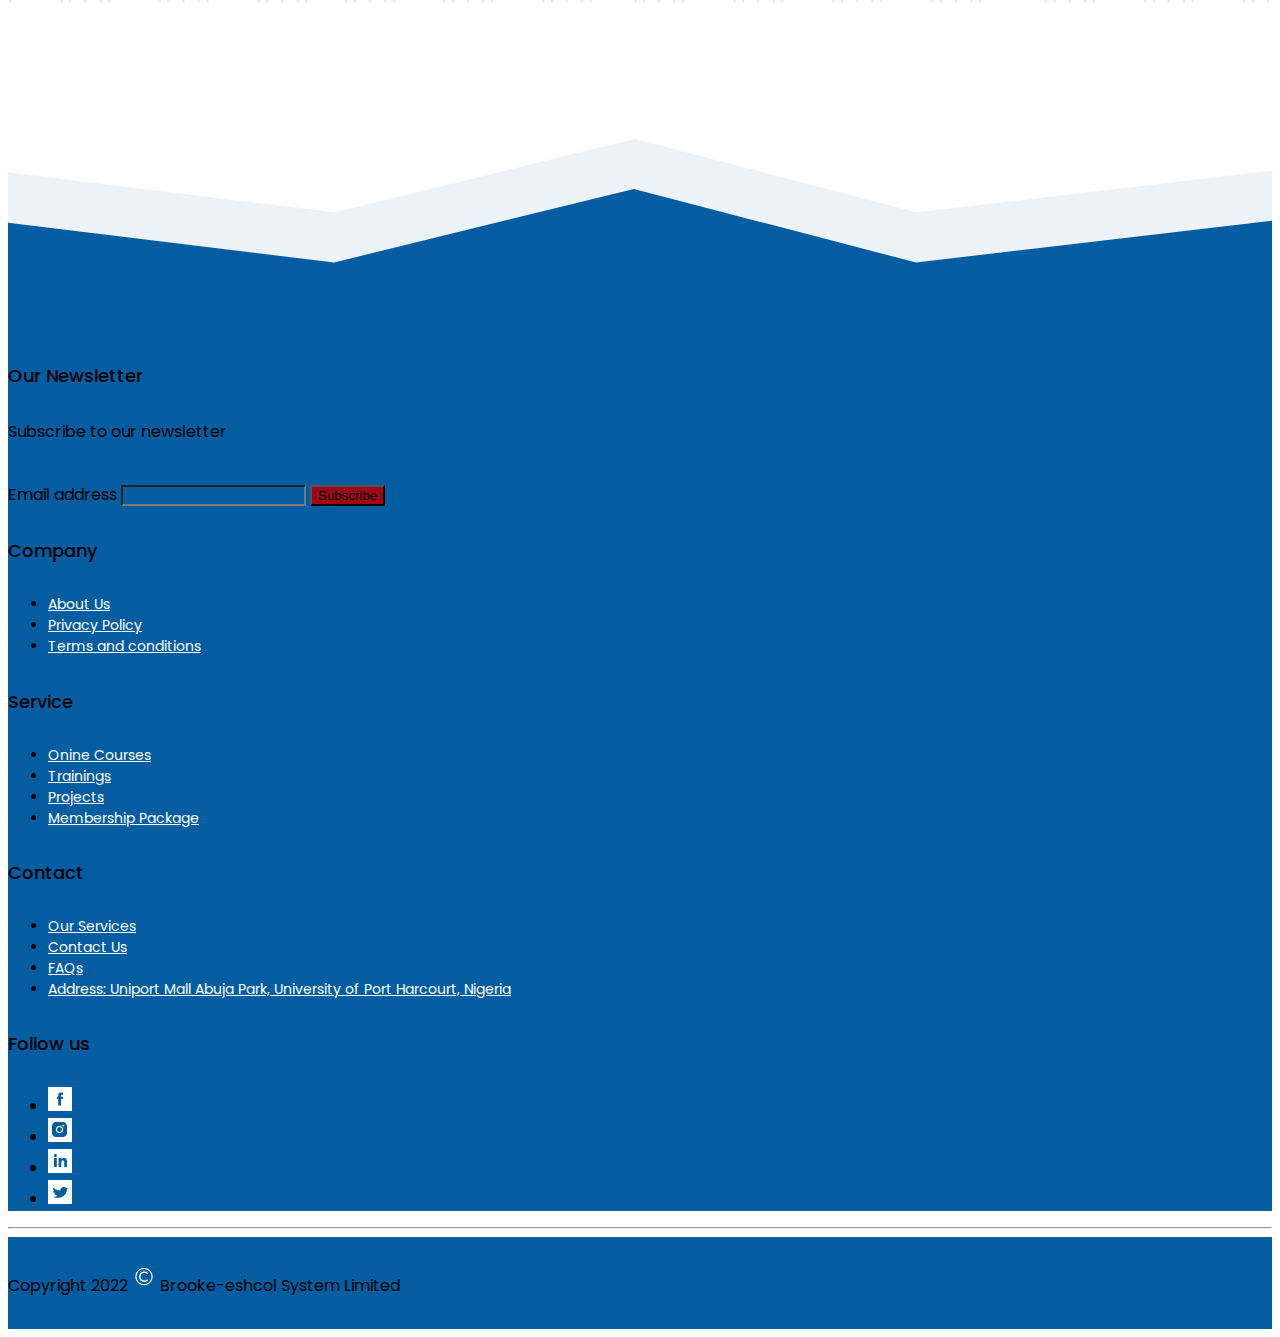
<file: templates/services.html>
<!DOCTYPE html>
<html lang="en">

<head>
    <meta charset="UTF-8">
    <meta http-equiv="X-UA-Compatible" content="IE=edge">
    <meta name="viewport" content="width=device-width, initial-scale=1.0">
    <title>Services|Brookee-Shcol</title>

    <!-- bootstrap cdn -->
    <!-- CSS only -->
    <link href="https://cdn.jsdelivr.net/npm/bootstrap@5.2.0/dist/css/bootstrap.min.css" rel="stylesheet"
        integrity="sha384-gH2yIJqKdNHPEq0n4Mqa/HGKIhSkIHeL5AyhkYV8i59U5AR6csBvApHHNl/vI1Bx" crossorigin="anonymous">

    <!-- JavaScript Bundle with Popper -->
    <script src="https://cdn.jsdelivr.net/npm/bootstrap@5.2.0/dist/js/bootstrap.bundle.min.js"
        integrity="sha384-A3rJD856KowSb7dwlZdYEkO39Gagi7vIsF0jrRAoQmDKKtQBHUuLZ9AsSv4jD4Xa"
        crossorigin="anonymous"></script>

    <link rel="stylesheet" href="../static/css/home.css">
    <link rel="stylesheet" href="../static/css/services.css">
</head>

<body class="">

    <header class="position-relative">

        <nav class="navbar navbar-expand-lg navbar-light" aria-label="Eighth navbar example">
            <div class="container">
                <a class="navbar-brand" href="index.html">
                    <img src="../static/assets/img/brooke-logo.png" alt="" width="241" height="55">
                </a>
                <button class="navbar-toggler" type="button" data-bs-toggle="collapse"
                    data-bs-target="#navbarsExample07" aria-controls="navbarsExample07" aria-expanded="false"
                    aria-label="Toggle navigation">
                    <span class="navbar-toggler-icon"></span>
                </button>

                <div class="collapse navbar-collapse" id="navbarsExample07">
                    <ul class="navbar-nav ms-auto mb-2 mb-lg-0">
                        <li class="nav-item">
                            <a class="nav-link text-dark" href="#">Meet us</a>
                        </li>
                        <li class="nav-item">
                            <a class="text-dark nav-link " href="./services.html">Our services</a>
                        </li>
                        <li class="nav-item">
                            <a class="nav-link text-dark" href="#">Contact us</a>
                        </li>
                        <li class="nav-item">
                            <a class="nav-link text-dark" href="./signup.html">Join us</a>
                        </li>
                        <li class="nav-item">
                            <a class="nav-link text-dark" href="./signin.html">Login</a>
                        </li>
                    </ul>
                </div>
            </div>
        </nav>


        <section class="hero-section container row mx-auto w-100">

            <div class="hero-text col-12 col-md h-100 d-flex align-items-center">

                <div class="hero-text-container">
                    <h1 id="hero-heading" class="text-primary">
                        Services we offer you
                    </h1>
                    <p id="hero-ptext" class="text-dark">Our services cuts across creating IT solutions,  suppliing IT gadgets to
                        large and small companies and most importantly, IT trainings.</p>
                    <div class="hero-btns d-flex d-md-block justify-content-center">
                        <button class="btn btn-danger me-md-4">Talk to us</button>
                    </div>
                </div>

            </div>

            <div class="col-12 col-md d-none d-md-block ">
                <div class="hero-img-container position-relative ">
                    <div class="img-hero hero-img position-absolute">
                        <img id="hero-img" class=" " src="../static/assets/img/services-hero-img.png" alt="" height="568px">
                    </div>
                </div>
            </div>

        </section>

        <div class="circle-nav-container position-absolute mx-auto d-flex justify-content-center w-100">
            <span id="circle-nav1" class="circle-nav  rounded-circle d-block circle-nav-active"></span>
            <span id="circle-nav2" class="circle-nav  rounded-circle d-block"></span>
            <span id="circle-nav3" class="circle-nav  rounded-circle d-block"></span>
        </div>
    </header>


    <section id="services-list-container" class=" px-5 mx-auto">
        <div class="w-100 d-flex justify-content-between">
            <a href="#training-container" class="services-list text-dark text-decoration-none">Training</a>
            <a href="#it-supplies-container" class="services-list text-dark text-decoration-none">IT supplies</a>
            <a href="#it-solutions-container" class="services-list text-dark text-decoration-none">IT solutions</a>
        </div>
    </section>
    
    <section class="container">
        <div class="row service-container" id="training-container">
            <div class="col-12 col-md">
                <div class="d-flex d-md-block justify-content-center">
                    <img src="../static/assets/img/training-icon.png" alt="">
                </div>
                <span class="services-name text-primary d-block text-center text-md-start">Training</span>
                <p class="w-75 mt-19 text-center text-md-start m-auto m-md-0 px-15" >We provide intense and highly professional 
                    courses including hardware, software and design trainings. Project based learning is what we solely focus on.
                </p>
                <div class="hero-btns d-flex d-md-block justify-content-center mt-19">
                    <a href="./courses.html" class="btn btn-danger me-md-4 fw-bold p-auto d-flex align-items-center justify-content-center">View courses</a>
                </div>
            </div>
            <div class="col-12 col-md d-none d-md-block">
                <img src="../static/assets/img/team-working.png" alt="">
            </div>
        </div>

        <div class="row service-container" id="it-supplies-container">
            <div class="col-12 col-md d-none d-md-block">
                <img src="../static/assets/img/it-supplies-gadget.png" alt="">
            </div>
            <div class="col-12 col-md ms-0 ms-md-5">
                <div class="d-flex d-md-block justify-content-center">
                    <img src="../static/assets/img/it-supplies-icon.png" alt="">
                </div>
                <span class="services-name text-primary d-block text-center text-md-start">IT supplies</span>
                <p class="w-75 mt-19 text-center text-md-start m-auto m-md-0 px-15" >
                    Hardware supplies for company and personal usage gadgets at very affordable prices both in bulk and single sale purchases.  Original and trustworthy gadget with long term guarantee 
                </p>
                <div class="hero-btns d-flex d-md-block justify-content-center mt-19">
                    <a href="./courses.html" class="btn btn-danger me-md-4 fw-bold p-auto d-flex align-items-center justify-content-center">View supplies</a>
                </div>
            </div>
        </div>

        <div class="row service-container" id="it-solutions-container">
            <div class="col-12 col-md">
                <div class="d-flex d-md-block justify-content-center">
                    <img src="../static/assets/img/it-solution-icon.png" alt="">
                </div>
                <span class="services-name text-primary d-block text-center text-md-start">IT solutions</span>
                <p class="w-75 mt-19 text-center text-md-start m-auto m-md-0 px-15" >
                    We  build usable, Friendly and universally acceptable product for both individual purposes and compoanies 
                </p>
                <div class="hero-btns d-flex d-md-block justify-content-center mt-19">
                    <a href="./courses.html" class="btn btn-danger me-md-4 fw-bold p-auto d-flex align-items-center justify-content-center">View solution</a>
                </div>
            </div>
            <div class="col-12 col-md d-none d-md-block">
                <img src="../static/assets/img/it-solutions-hand-clickilng.png" alt="">
            </div>
        </div>
    </section>

    <section id="contact-us-section" class="mb-5">
        <div style="margin-top: 47px;">
            <img src="../static/assets/img/border-img-1.png" alt="">
        </div>
        <div class="meet-us text-center mx-auto" style="width: fit-content; margin-top: 42px;">
            <span class="meetus text-center border-bottom border-primary">Contact Us</span>
            <span class="line bg-danger"></span>
        </div>
        <div id="contact-btn-container" class="row mx-auto">
            <div class="col-12 col-md">
                <h4 id="get-in-touch-text" class="text-primary">Get in Touch</h4>
                <p>We are here for you! How can we help you?</p>
                
                <form action="" method="POST" role="form">
                
                    <div class="form-group">
                        <input type="text" class="form-control" id="useremail" name="username" placeholder="Enter your name" required>
                    </div>
                
                    <div class="form-group">
                        <input type="email" class="form-control" id="useremail" name="useremail" placeholder="Enter your email" required>
                    </div>

                    <div class="form-group">
                        <textarea id="message" class="form-control" name="message" rows="10" placeholder="Write down your message to us"  ></textarea>
                    </div>
                    
                    <button type="submit" id="submit-btn" class="btn btn-danger bg-danger w-100">Submit</button>
                </form>
                
            </div>
            <div class="col-12 col-md">
                <img id="form-illustration" src="../static/assets/img/24-7-service-illustration.png" alt="">
                <ul class="">
                    <li class="d-flex flex-wrap contact-container">
                        <img class="me-2" src="../static/assets/img/phone-icon.png" width="35px" height="35px" alt="">
                        <p><a class="text-dark text-decoration-none" href="tel:+2347054999071">+ (234) 705 499 9071</a></p>
                    </li>
                    <li class="d-flex flex-wrap contact-container">
                        <img class="me-2" src="../static/assets/img/email-icon.png" width="35px" height="35px" alt="">
                        <p><a class="text-dark text-decoration-none" href="mailto:contact@brookeeshcol.com">contact@brookeeshcol.com</a></p>
                    </li>
                    <li class="d-flex contact-container">
                        <img class="me-2" src="../static/assets/img/location-icon.png" width="35px" height="35px" alt="">
                            <p>
                                Address: Uniport Mall
                                Abuja Park, University of 
                                Port Harcourt, Nigeria
                            </p>
                    </li>
                </ul>
            </div>
        </div>
        <div style="margin-bottom: 129px;">
            <img src="../static/assets/img/border-img-2.png" alt="">
        </div>
    </section>

    <footer>

        <section>

            <div class="bg-primary">

                <div class="container text-white">

                    <div class="row mx-auto mx-md-initail ">
    
                        <div class="col-md-3 text-center text-md-start mb-3">
                            <form>
                                <h5 class="footer-header">Our Newsletter</h5>
                                <p>Subscribe to our newsletter</p>
                                <div class="d-flex flex-column flex-sm-row w-100 gap-2">
                                    <label for="newsletter" class="visually-hidden">Email address</label>
                                    <input id="newsletter" type="email" class="form-control rounded-0 text-light" placeholder="">
                                    <button class="btn btn-danger bg-danger rounded-0  border-0" type="button">Subscribe</button>
                                </div>
                            </form>
                        </div>
    
                        <div class="col-12 col-md-2 text-center text-md-start mb-3">
                            <h5 class="footer-header">Company</h5>
                            <ul class="nav flex-column footer-header-content">
                                <li class="nav-item mb-2"><a href="#" class="nav-link p-0 text-white ">About Us</a></li>
                                <li class="nav-item mb-2"><a href="#" class="nav-link p-0 text-white ">Privacy Policy</a>
                                </li>
                                <li class="nav-item mb-2"><a href="#" class="nav-link p-0 text-white ">Terms and
                                        conditions</a>
                                </li>
                            </ul>
                        </div>
    
                        <div class="col-12 col-md-2 text-center text-md-start mb-3">
                            <h5 class="footer-header">Service</h5>
                            <ul class="nav flex-column footer-header-content">
                                <li class="nav-item mb-2"><a href="#" class="nav-link p-0 text-white ">Onine Courses</a></li>
                                <li class="nav-item mb-2"><a href="#" class="nav-link p-0 text-white ">Trainings</a></li>
                                <li class="nav-item mb-2"><a href="#" class="nav-link p-0 text-white ">Projects</a></li>
                                <li class="nav-item mb-2"><a href="#" class="nav-link p-0 text-white ">Membership Package</a>
                                </li>
                            </ul>
                        </div>
    
                        <div class="col-12 col-md-2 text-center text-md-start mb-3">
                            <h5 class="footer-header">Contact</h5>
                            <ul class="nav flex-column footer-header-content">
                                <li class="nav-item mb-2"><a href="#" class="nav-link p-0 text-white ">Our Services</a></li>
                                <li class="nav-item mb-2"><a href="#" class="nav-link p-0 text-white ">Contact Us</a></li>
                                <li class="nav-item mb-2"><a href="#" class="nav-link p-0 text-white ">FAQs</a></li>
                                <li class="nav-item mb-2">
                                    <a href="#" class="nav-link p-0 text-white ">
                                        Address: Uniport Mall
                                        Abuja Park, University of
                                        Port Harcourt, Nigeria
                                    </a>
                                </li>
                            </ul>
                        </div>
    
                        <div id="follow-section" class="col-md-2 mb-3 text-center text-md-start">
                            <h5 class="footer-header">Follow us</h5>
                            <ul class="nav justify-content-between list-unstyled d-flex">
                                <li class=""><a class="" href="#"><img
                                            src="../static/assets/img/follow-icon/facebook-logo.png" alt=""></a></li>
                                <li class=""><a class="" href="#"><img
                                            src="../static/assets/img/follow-icon/instagram-logo.jpg" alt=""></a></li>
                                <li class=""><a class="" href="#"><img
                                            src="../static/assets/img/follow-icon/linkedin-icon.png" alt=""></a></li>
                                <li class=""><a class="" href="#"><img
                                            src="../static/assets/img/follow-icon/twitter-logo.jpg" alt=""></a></li>
                            </ul>
    
                        </div>
    
                    </div>
    
                </div>
            </div>

            <hr class="p-0 m-0 bg-white text-white">

            <div id="copyright-claim-section" class="bg-primary text-white">
                <p class="text-center mb-0">Copyright 2022 <img src="../static/assets/img/follow-icon/noun-copyright-img.png" alt=""> Brooke-eshcol System Limited</p>
            </div>
        </section>

    </footer>

    <script src="../static/js/library/jquery-3.6.0.js"></script>
    <script src="../static/js/image-slider.js"></script>
</body>

</html>
</file>
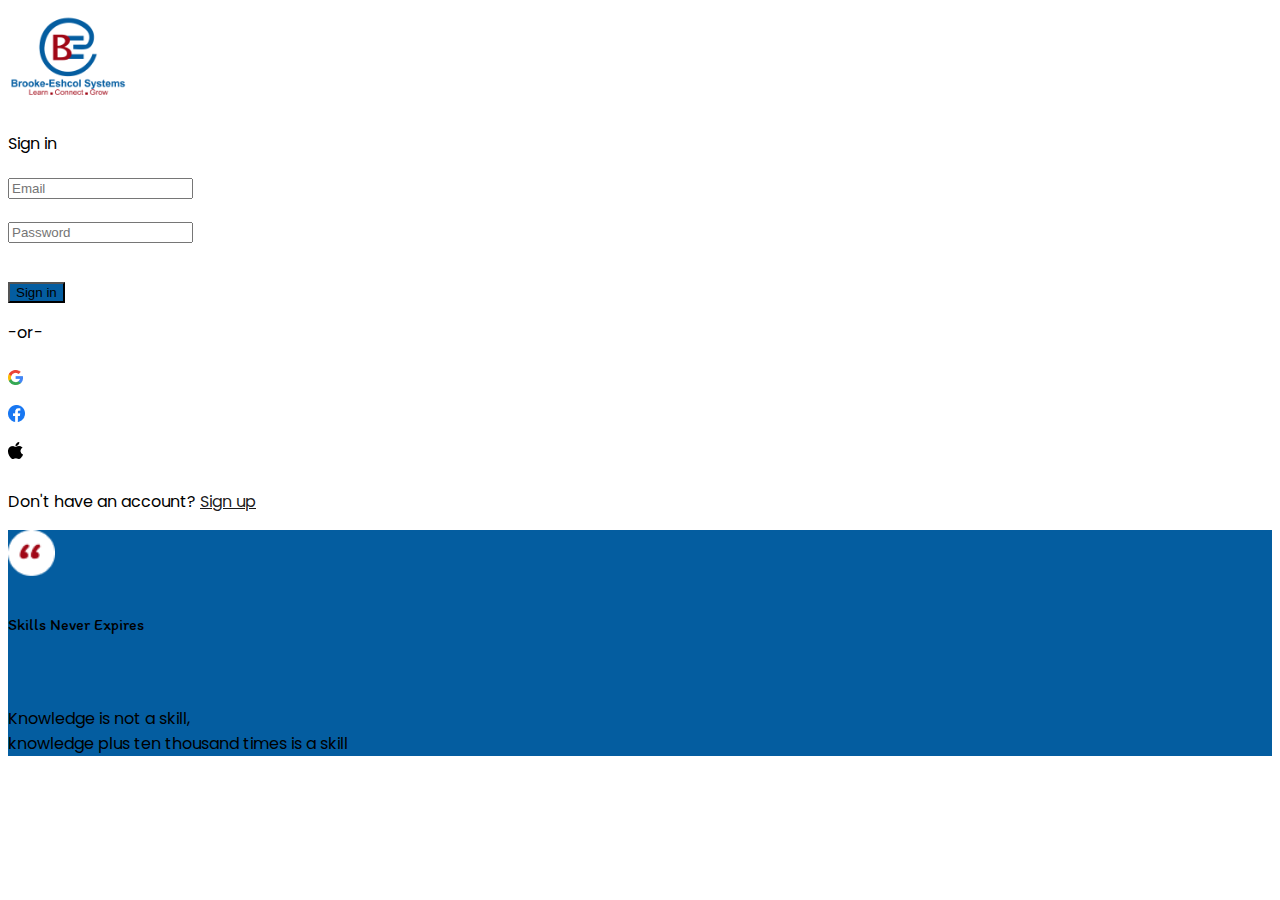
<file: templates/signin.html>
<!DOCTYPE html>
<html lang="en">
<head>
    <meta charset="UTF-8">
    <meta http-equiv="X-UA-Compatible" content="IE=edge">
    <meta name="viewport" content="width=device-width, initial-scale=1.0">
    <title>Login|Brookee-Shcol</title>

    <!-- bootstrap cdn -->
    <!-- CSS only -->
    <link href="https://cdn.jsdelivr.net/npm/bootstrap@5.2.0/dist/css/bootstrap.min.css" rel="stylesheet"
        integrity="sha384-gH2yIJqKdNHPEq0n4Mqa/HGKIhSkIHeL5AyhkYV8i59U5AR6csBvApHHNl/vI1Bx" crossorigin="anonymous">

    <!-- JavaScript Bundle with Popper -->
    <script src="https://cdn.jsdelivr.net/npm/bootstrap@5.2.0/dist/js/bootstrap.bundle.min.js"
        integrity="sha384-A3rJD856KowSb7dwlZdYEkO39Gagi7vIsF0jrRAoQmDKKtQBHUuLZ9AsSv4jD4Xa"
        crossorigin="anonymous"></script>

    <link rel="stylesheet" href="../static/css/signup.css">
</head>
<body>

    <main class="row">
        <div class="col-12 col-md mx-md-4 vh-md-100 d-flex flex-column justify-content-center">
            <div>
                <div class="w-100 d-flex flex-column justify-content-center align-items-center">
                    <img class="mx-auto" src="../static/assets/img/brooke-eschol-square-logo.png" alt="" width="120px" height="100px">
                    <p class="text-center create-account-text">Sign in</p>
                </div>
                    
                <form class="mx-5" action="#" method="POST" role="form">
                
                   
                    <div class="form-wrapper form-group ">
                        <input type="text" class="form-control border-0 border-bottom rounded-0" id="" placeholder="Email">
                    </div>
                    <div class="form-wrapper form-group ">
                        <input type="text" class="form-control border-0 border-bottom rounded-0" id="" placeholder="Password">
                    </div>
                   
                    
                   <div class="form-wrapper">
                        <button type="submit" id="signup-btn" class="btn btn-primary bg-primary w-100">Sign in</button>
                   </div>
                </form>

                <div class="or text-center" style="margin-top: 16px; margin-bottom: 16px;">-or-</div>


                <div class="text-center d-flex justify-content-center">
                    <div class="icon-container border rounded">
                       <img src="../static/assets/img/google-icon.png" alt="">
                    </div>
                    <div class="icon-container border rounded">
                       <img src="../static/assets/img/facebook-icon.png" alt="">
                    </div>
                    <div class="icon-container border rounded">
                        <img src="../static/assets/img/apple-icon.png" alt="">
                    </div>
                </div>

                <p class="text-center" style="margin-top: 17px;">
                    Don't have an account? <a class="fw-bolder text-decoration-none text-dark underline" href="./signup.html">Sign up</a>
                </p>
            </div>
                
        </div>
        <div class="col-12 col-md bg-primary vh-100 w-100 d-none d-md-flex align-items-center justify-content-center">
            <div class="mx-5">
                <img class="" src="../static/assets/img/red-quote.png" alt="" width="47" height="57">
                <h4 class="skill-never-expires-text text-white display-1 border-bottom">Skills Never Expires</h4>
                <p class="text-light">Knowledge is not a skill, <br>
                    knowledge plus ten thousand times is a skill</p>
            </div>
        </div>
    </main>

    
</body>
</html>
</file>
<file: static/css/home.css>
@import url(./main.css);

html{
    scroll-behavior: smooth;
}

section, *{
    scroll-behavior: smooth;
}

header{
    background: #045DA02E !important;
 }
 
 
 nav{
     border-bottom: 1px solid #045DA054
 }
 
 h1{
     line-height: 54px;
     font-size: 36px;
 }
 
 .hero-section{
     height: 568px;
 }

 #hero-heading{
    max-width: 100% !important;
 }
 
 .hero-text p{
     font-size: 16px;
     margin-top: 16px;
     max-width: 100vw !important;
 }
 
 .hero-btns{
     margin-top: 55px;
 }
 
 .hero-btns .btn{
    border-radius: 5px !important;
    font-size: 16px !important;
    width: 175px;
    max-width: 45% !important;
    height: 54px;
    border: 1px solid #A00716 !important;
}
 
 .hero-btns .btn:first-of-type{
     background-color: #A00716 !important;
 }

 .hero-btns .btn:hover{
    color: white !important;
 }
 
 
.hero-img-container{
    z-index: -1;
    left: -50%;
}
 

 /* styling for the 3 dots */
 .circle-nav-container{
    column-gap: 10px;
    bottom: 60px !important;
 }
 
 .circle-nav{
    height: 15px;
    width: 15px;
    cursor: pointer;
    background: #A0071694;
 }

 .circle-nav:hover{
    background: var(--danger);
 }
 
 .circle-nav-active{
    background-color: var(--danger);
 }

 .about-section{
    padding-top: 19px;
    padding-bottom: 77px;
    background: url("../assets/img/mision-vision-bg.png");
    background-clip: border-box;
 }

 .meet-us-texts{
    width: fit-content !important;
    margin: auto;
 }
 
 .meetus{
    font-size: 32px;
    font-weight: 400;
    line-height: 48px;
    border-bottom-width: 2px !important;
 }

 
 .line{
    height: 2px;
    display: block;
    margin-top: 2px !important;
    margin: auto;

 }


 .about-text{
    min-height: 90px;
    font-size: 15px;
    font-weight: 400;
    line-height: 23px;
    text-align: justify;
    margin-top: 40px;

 }

 .mision-container{
    height: 120px;
    width: 120px;
 }


 #mision-statement, #vision-statement{
    max-width: 400px;
    margin-top: 10px;
 }


#our-service{
    padding-top: 25px;
}

#service-container{
    flex-wrap: wrap;
}

.service-icon{
    height: 115.72054290771484px;
    width: 94.81735229492188px;

}

.services{
    font-size: 20px;
    font-weight: 500;
    line-height: 30px;
    text-align: center;
}

.learn-more-icon{
    margin-bottom: 76px;
}


#membership-package-container{
    background: #045DA0;
    padding-top: 73px;
}

#membership-heading{
    width: 400px;
    max-width: 100%;
    font-size: 36px;
    font-weight: 600;
    line-height: 54px;

}

.package-container{
    width: 200px ;
    max-width: 100% !important;
    margin-bottom: 35px;
}

.package-description{
    height: 144px;
}

.package{
    font-size: 16px;
    font-weight: 700;
    line-height: 24px;
}

.price{
    font-size: 24px;
    font-weight: 600;
}

.price-duration{
    font-size: 10px;
    font-weight: 400;
}

#become-a-member-btn{
    height: 53.19403076171875px;
    width: 200px;
    border-radius: 5px;

    font-size: 16px;
    font-weight: 500;
    line-height: 24px;

}


#kids-img{
    margin-top: 95px;
    margin-bottom: 95px;
}

#kids-club-heading{
    font-size: 36px;
    font-weight: 600;
    line-height: 54px;
}

#kids-club-text{
    font-size: 16px;
    font-weight: 400;
    line-height: 24px;
    max-width: 100% !important;
    text-align: justify;
    padding-right: 5px;
    margin-top: 19px;
    margin-bottom: 0px;
}

#kids-club-btn{
    height: 54px;
    width: 175px;
    border-radius: 5px;
    margin-top: 47px;
}


#connect-and-grow{
    background: url('../assets/img/connect-and-grow-bg.png'),rgba(160, 7, 22, 0.38);
    background-blend-mode:darken;
    height: 500px;
    margin-top: 45px;
}

#connect-heading{
    font-size: 36px;
    font-weight: 600;
    line-height: 54px;
}

#connect-paragraph{
    font-size: 16px;
    font-weight: 400;
    line-height: 24px;
    margin-top: 33px;
}



#contact-us-text{
    margin-top: 30px;
    margin-bottom: 33px;
}


#follow-btn:hover{
    color: white !important;
}

.talk-to-us-btn{
    height: 51.14556121826172px;
    width: 175px;
    border-radius: 5px;

}

#contact-btn-container{
    margin-bottom: 47px;
}

 /* media query for responsive design */
 @media (max-width: 800px) {
    .hero-text-container{
        text-align: center;
    }
    .hero-btns{
        display: flex;
        justify-content: center;
        flex-wrap: wrap;
        column-gap: 5px;
    }

    .hero-img-container{
    background: #045DA02E !important;
    left: -85%;
    }

    .hero-img{
    background: #045DA02E !important;
    }

    .navbar-nav{
        text-align: center;
    }
    .nav-link{
        color: var(--primary) !important;
        font-weight: 500 !important;
    }

    #membership-heading{
        text-align: center !important;
        font-size: 26px;
        font-weight: 600;
        line-height: 39px;

        text-align: center;
    }

    #membership-description{
        font-size: 16px;
        font-weight: 400;
        line-height: 20px;

    }

    #kids-club-text{
        margin-left: 40px;
        margin-right: 42px;
    }

    #connect-paragraph{
        text-align: justify;
    }
}
</file>
<file: static/css/courses.css>
@import url('./main.css');

#hero-section{
    background: url('../assets/img/courses-hero-section.png');
    height: 705px;
    max-height: 100vh;
}

#search-box::-webkit-input-placeholder { /* Chrome/Opera/Safari */
    color: var(--danger);
  }
  ::-moz-placeholder { /* Firefox 19+ */
    color: var(--danger);
  }
  :-ms-input-placeholder { /* IE 10+ */
    color: var(--danger);
  }
  :-moz-placeholder { /* Firefox 18- */
    color: var(--danger);
  }


#search-form{
    width: 955px;
    max-width: 100%;
}

#search-icon-wrapper{
    border-top-left-radius: 5px ;
    border-bottom-left-radius: 5px;
}
  
#search-box{
    height: 63px;
    border-top-right-radius: 5px ;
    border-bottom-right-radius: 5px;
}



#services-list-container{
    width: 60% !important;
    margin-bottom: 49px;
}

.services-list{
    font-size: 16px;
    font-weight: 500;
    line-height: 24px;
}

.course-container{
    position: relative;
    margin-top: 48px;
    height: 289px;
    width: 371px;
    max-width: 90% !important;
    border-radius: 5px;
    /* left: 490px;
    top: 889px; */

}

.course-img{
    max-width: 100%;
}

.enroll-btn{
    border-radius: 5px !important;
    position: absolute;
    bottom: 0px;
    left: 0px;
    max-width: 100%;
}

/* media query for responsive design */
@media (max-width: 800px) {
    #services-list-container{
        width: 100% !important;
    }
    /* .course-container{
        margin-left: 5px !important;
        margin-right: 5px !important;
    } */

}
</file>
<file: static/css/services.css>
.services-list{
    font-size: 16px;
    font-weight: 500;
    line-height: 24px;
}

#services-list-container{
    width: 60% !important;
    margin-bottom: 49px;


}

.services-name{
    font-family: Poppins;
    font-size: 24px;
    font-weight: 600;
    line-height: 36px;
}

.services-description{
    font-size: 16px;
    font-weight: 400;
    line-height: 24px;
    letter-spacing: 0em;
}

.service-container{
    margin-bottom: 125px;
}


#contact-btn-container{
    /* height: 637px; */
    max-width: 952px;
    /* left: 209px; */
    margin-top: 22px;
    border-radius: 10px;
    box-shadow: 5px 5px 5px 5px rgba(0, 0, 0, 0.05);
    padding: 60px 20px !important;
}

.contact-container{
    margin-bottom: 17px;
}

#get-in-touch-text{
    font-size: 26px;
    font-weight: 500;
    line-height: 39px;
}

input, textarea{
    background-color: #D9D9D9;
}

input, textarea, #submit-btn{
    margin-top: 25px;
}

textarea{
    height: 198px;
}

#form-illustration{
    margin-bottom: 67px;
}

input, textarea{
    background: #D9D9D9 !important;
    color: #191919;
}

.px-15{
    padding-top: 15px !important;
    padding-bottom: 15px !important;
}

.mt-19{
    margin-top: 19px;
}

/* media query for responsive design */
@media (max-width: 800px) {
    #services-list-container{
        width: 100% !important;
    }

}
</file>
<file: static/css/signup.css>
@import url('./main.css');

@import url('https://fonts.googleapis.com/css2?family=Itim&display=swap');

#signup-btn{
    margin-top: 19px;
}

.form-wrapper {
    margin-top: 19px;
}


.icon-container {
    width: 43px;
    padding-top: 6px;
    padding-bottom: 6px;

    margin-right: 10px;
    cursor: pointer;
}


.skill-never-expires-text{
    font-family: 'Itim', cursive;
    /* font-size: 50px;  */
    font-weight: 400;
    /* line-height: 40px !important; */
    text-align: left;
    padding-bottom: 50px;
}
</file>
